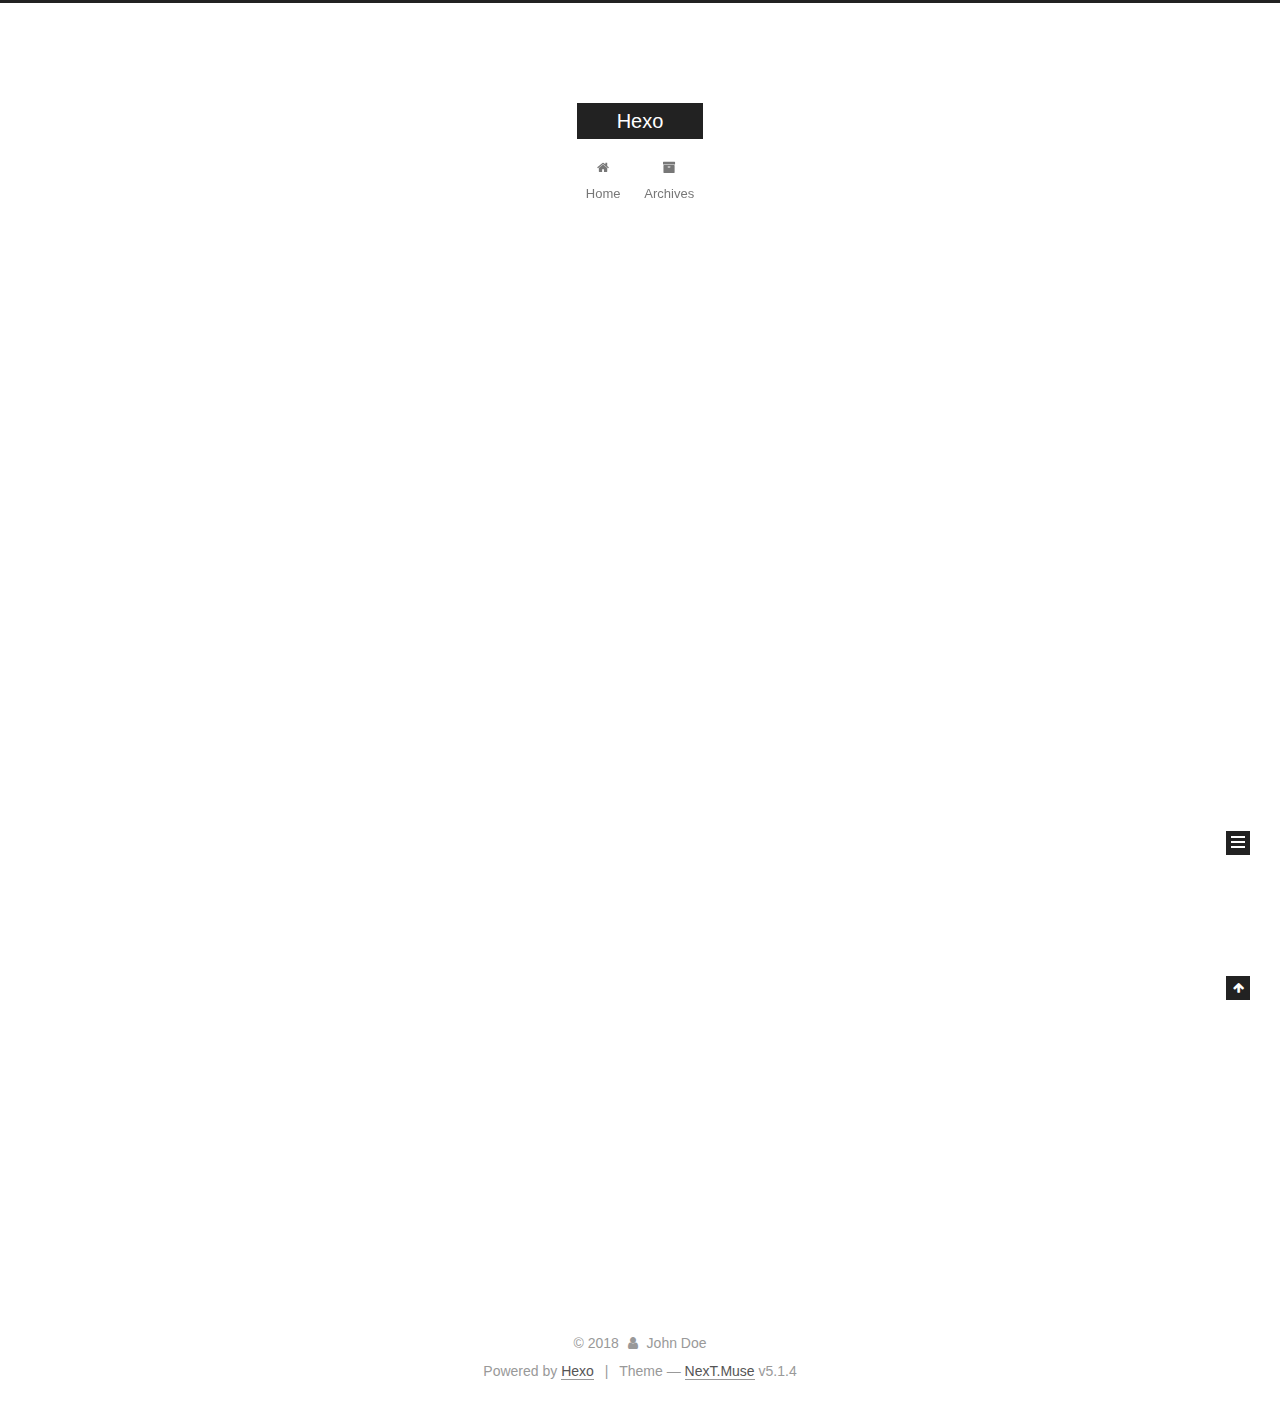
<file: index.html>
<!DOCTYPE html>



  


<html class="theme-next muse use-motion" lang="">
<head>
  <meta charset="UTF-8"/>
<meta http-equiv="X-UA-Compatible" content="IE=edge" />
<meta name="viewport" content="width=device-width, initial-scale=1, maximum-scale=1"/>
<meta name="theme-color" content="#222">









<meta http-equiv="Cache-Control" content="no-transform" />
<meta http-equiv="Cache-Control" content="no-siteapp" />
















  
  
  <link href="/lib/fancybox/source/jquery.fancybox.css?v=2.1.5" rel="stylesheet" type="text/css" />







<link href="/lib/font-awesome/css/font-awesome.min.css?v=4.6.2" rel="stylesheet" type="text/css" />

<link href="/css/main.css?v=5.1.4" rel="stylesheet" type="text/css" />


  <link rel="apple-touch-icon" sizes="180x180" href="/images/apple-touch-icon-next.png?v=5.1.4">


  <link rel="icon" type="image/png" sizes="32x32" href="/images/favicon-32x32-next.png?v=5.1.4">


  <link rel="icon" type="image/png" sizes="16x16" href="/images/favicon-16x16-next.png?v=5.1.4">


  <link rel="mask-icon" href="/images/logo.svg?v=5.1.4" color="#222">





  <meta name="keywords" content="Hexo, NexT" />










<meta property="og:type" content="website">
<meta property="og:title" content="Hexo">
<meta property="og:url" content="http://yoursite.com/index.html">
<meta property="og:site_name" content="Hexo">
<meta property="og:locale" content="default">
<meta name="twitter:card" content="summary">
<meta name="twitter:title" content="Hexo">



<script type="text/javascript" id="hexo.configurations">
  var NexT = window.NexT || {};
  var CONFIG = {
    root: '/',
    scheme: 'Muse',
    version: '5.1.4',
    sidebar: {"position":"left","display":"post","offset":12,"b2t":false,"scrollpercent":false,"onmobile":false},
    fancybox: true,
    tabs: true,
    motion: {"enable":true,"async":false,"transition":{"post_block":"fadeIn","post_header":"slideDownIn","post_body":"slideDownIn","coll_header":"slideLeftIn","sidebar":"slideUpIn"}},
    duoshuo: {
      userId: '0',
      author: 'Author'
    },
    algolia: {
      applicationID: '',
      apiKey: '',
      indexName: '',
      hits: {"per_page":10},
      labels: {"input_placeholder":"Search for Posts","hits_empty":"We didn't find any results for the search: ${query}","hits_stats":"${hits} results found in ${time} ms"}
    }
  };
</script>



  <link rel="canonical" href="http://yoursite.com/"/>





  <title>Hexo</title>
  








</head>

<body itemscope itemtype="http://schema.org/WebPage" lang="default">

  
  
    
  

  <div class="container sidebar-position-left 
  page-home">
    <div class="headband"></div>

    <header id="header" class="header" itemscope itemtype="http://schema.org/WPHeader">
      <div class="header-inner"><div class="site-brand-wrapper">
  <div class="site-meta ">
    

    <div class="custom-logo-site-title">
      <a href="/"  class="brand" rel="start">
        <span class="logo-line-before"><i></i></span>
        <span class="site-title">Hexo</span>
        <span class="logo-line-after"><i></i></span>
      </a>
    </div>
      
        <p class="site-subtitle"></p>
      
  </div>

  <div class="site-nav-toggle">
    <button>
      <span class="btn-bar"></span>
      <span class="btn-bar"></span>
      <span class="btn-bar"></span>
    </button>
  </div>
</div>

<nav class="site-nav">
  

  
    <ul id="menu" class="menu">
      
        
        <li class="menu-item menu-item-home">
          <a href="/" rel="section">
            
              <i class="menu-item-icon fa fa-fw fa-home"></i> <br />
            
            Home
          </a>
        </li>
      
        
        <li class="menu-item menu-item-archives">
          <a href="/archives/" rel="section">
            
              <i class="menu-item-icon fa fa-fw fa-archive"></i> <br />
            
            Archives
          </a>
        </li>
      

      
    </ul>
  

  
</nav>



 </div>
    </header>

    <main id="main" class="main">
      <div class="main-inner">
        <div class="content-wrap">
          <div id="content" class="content">
            
  <section id="posts" class="posts-expand">
    
      

  

  
  
  

  <article class="post post-type-normal" itemscope itemtype="http://schema.org/Article">
  
  
  
  <div class="post-block">
    <link itemprop="mainEntityOfPage" href="http://yoursite.com/2018/09/28/hello-world/">

    <span hidden itemprop="author" itemscope itemtype="http://schema.org/Person">
      <meta itemprop="name" content="John Doe">
      <meta itemprop="description" content="">
      <meta itemprop="image" content="/images/avatar.gif">
    </span>

    <span hidden itemprop="publisher" itemscope itemtype="http://schema.org/Organization">
      <meta itemprop="name" content="Hexo">
    </span>

    
      <header class="post-header">

        
        
          <h1 class="post-title" itemprop="name headline">
                
                <a class="post-title-link" href="/2018/09/28/hello-world/" itemprop="url">Hello World</a></h1>
        

        <div class="post-meta">
          <span class="post-time">
            
              <span class="post-meta-item-icon">
                <i class="fa fa-calendar-o"></i>
              </span>
              
                <span class="post-meta-item-text">Posted on</span>
              
              <time title="Post created" itemprop="dateCreated datePublished" datetime="2018-09-28T10:34:18+00:00">
                2018-09-28
              </time>
            

            

            
          </span>

          

          
            
          

          
          

          

          

          

        </div>
      </header>
    

    
    
    
    <div class="post-body" itemprop="articleBody">

      
      

      
        
          
            <p>Welcome to <a href="https://hexo.io/" target="_blank" rel="noopener">Hexo</a>! This is your very first post. Check <a href="https://hexo.io/docs/" target="_blank" rel="noopener">documentation</a> for more info. If you get any problems when using Hexo, you can find the answer in <a href="https://hexo.io/docs/troubleshooting.html" target="_blank" rel="noopener">troubleshooting</a> or you can ask me on <a href="https://github.com/hexojs/hexo/issues" target="_blank" rel="noopener">GitHub</a>.</p>
<h2 id="Quick-Start"><a href="#Quick-Start" class="headerlink" title="Quick Start"></a>Quick Start</h2><h3 id="Create-a-new-post"><a href="#Create-a-new-post" class="headerlink" title="Create a new post"></a>Create a new post</h3><figure class="highlight bash"><table><tr><td class="gutter"><pre><span class="line">1</span><br></pre></td><td class="code"><pre><span class="line">$ hexo new <span class="string">"My New Post"</span></span><br></pre></td></tr></table></figure>
<p>More info: <a href="https://hexo.io/docs/writing.html" target="_blank" rel="noopener">Writing</a></p>
<h3 id="Run-server"><a href="#Run-server" class="headerlink" title="Run server"></a>Run server</h3><figure class="highlight bash"><table><tr><td class="gutter"><pre><span class="line">1</span><br></pre></td><td class="code"><pre><span class="line">$ hexo server</span><br></pre></td></tr></table></figure>
<p>More info: <a href="https://hexo.io/docs/server.html" target="_blank" rel="noopener">Server</a></p>
<h3 id="Generate-static-files"><a href="#Generate-static-files" class="headerlink" title="Generate static files"></a>Generate static files</h3><figure class="highlight bash"><table><tr><td class="gutter"><pre><span class="line">1</span><br></pre></td><td class="code"><pre><span class="line">$ hexo generate</span><br></pre></td></tr></table></figure>
<p>More info: <a href="https://hexo.io/docs/generating.html" target="_blank" rel="noopener">Generating</a></p>
<h3 id="Deploy-to-remote-sites"><a href="#Deploy-to-remote-sites" class="headerlink" title="Deploy to remote sites"></a>Deploy to remote sites</h3><figure class="highlight bash"><table><tr><td class="gutter"><pre><span class="line">1</span><br></pre></td><td class="code"><pre><span class="line">$ hexo deploy</span><br></pre></td></tr></table></figure>
<p>More info: <a href="https://hexo.io/docs/deployment.html" target="_blank" rel="noopener">Deployment</a></p>

          
        
      
    </div>
    
    
    

    

    

    

    <footer class="post-footer">
      

      

      

      
      
        <div class="post-eof"></div>
      
    </footer>
  </div>
  
  
  
  </article>


    
  </section>

  


          </div>
          


          

        </div>
        
          
  
  <div class="sidebar-toggle">
    <div class="sidebar-toggle-line-wrap">
      <span class="sidebar-toggle-line sidebar-toggle-line-first"></span>
      <span class="sidebar-toggle-line sidebar-toggle-line-middle"></span>
      <span class="sidebar-toggle-line sidebar-toggle-line-last"></span>
    </div>
  </div>

  <aside id="sidebar" class="sidebar">
    
    <div class="sidebar-inner">

      

      

      <section class="site-overview-wrap sidebar-panel sidebar-panel-active">
        <div class="site-overview">
          <div class="site-author motion-element" itemprop="author" itemscope itemtype="http://schema.org/Person">
            
              <p class="site-author-name" itemprop="name">John Doe</p>
              <p class="site-description motion-element" itemprop="description"></p>
          </div>

          <nav class="site-state motion-element">

            
              <div class="site-state-item site-state-posts">
              
                <a href="/archives/">
              
                  <span class="site-state-item-count">1</span>
                  <span class="site-state-item-name">posts</span>
                </a>
              </div>
            

            

            

          </nav>

          

          

          
          

          
          

          

        </div>
      </section>

      

      

    </div>
  </aside>


        
      </div>
    </main>

    <footer id="footer" class="footer">
      <div class="footer-inner">
        <div class="copyright">&copy; <span itemprop="copyrightYear">2018</span>
  <span class="with-love">
    <i class="fa fa-user"></i>
  </span>
  <span class="author" itemprop="copyrightHolder">John Doe</span>

  
</div>


  <div class="powered-by">Powered by <a class="theme-link" target="_blank" href="https://hexo.io">Hexo</a></div>



  <span class="post-meta-divider">|</span>



  <div class="theme-info">Theme &mdash; <a class="theme-link" target="_blank" href="https://github.com/iissnan/hexo-theme-next">NexT.Muse</a> v5.1.4</div>




        







        
      </div>
    </footer>

    
      <div class="back-to-top">
        <i class="fa fa-arrow-up"></i>
        
      </div>
    

    

  </div>

  

<script type="text/javascript">
  if (Object.prototype.toString.call(window.Promise) !== '[object Function]') {
    window.Promise = null;
  }
</script>









  












  
  
    <script type="text/javascript" src="/lib/jquery/index.js?v=2.1.3"></script>
  

  
  
    <script type="text/javascript" src="/lib/fastclick/lib/fastclick.min.js?v=1.0.6"></script>
  

  
  
    <script type="text/javascript" src="/lib/jquery_lazyload/jquery.lazyload.js?v=1.9.7"></script>
  

  
  
    <script type="text/javascript" src="/lib/velocity/velocity.min.js?v=1.2.1"></script>
  

  
  
    <script type="text/javascript" src="/lib/velocity/velocity.ui.min.js?v=1.2.1"></script>
  

  
  
    <script type="text/javascript" src="/lib/fancybox/source/jquery.fancybox.pack.js?v=2.1.5"></script>
  


  


  <script type="text/javascript" src="/js/src/utils.js?v=5.1.4"></script>

  <script type="text/javascript" src="/js/src/motion.js?v=5.1.4"></script>



  
  

  

  


  <script type="text/javascript" src="/js/src/bootstrap.js?v=5.1.4"></script>



  


  




	





  





  












  





  

  

  

  
  

  

  

  

</body>
</html>
</file>
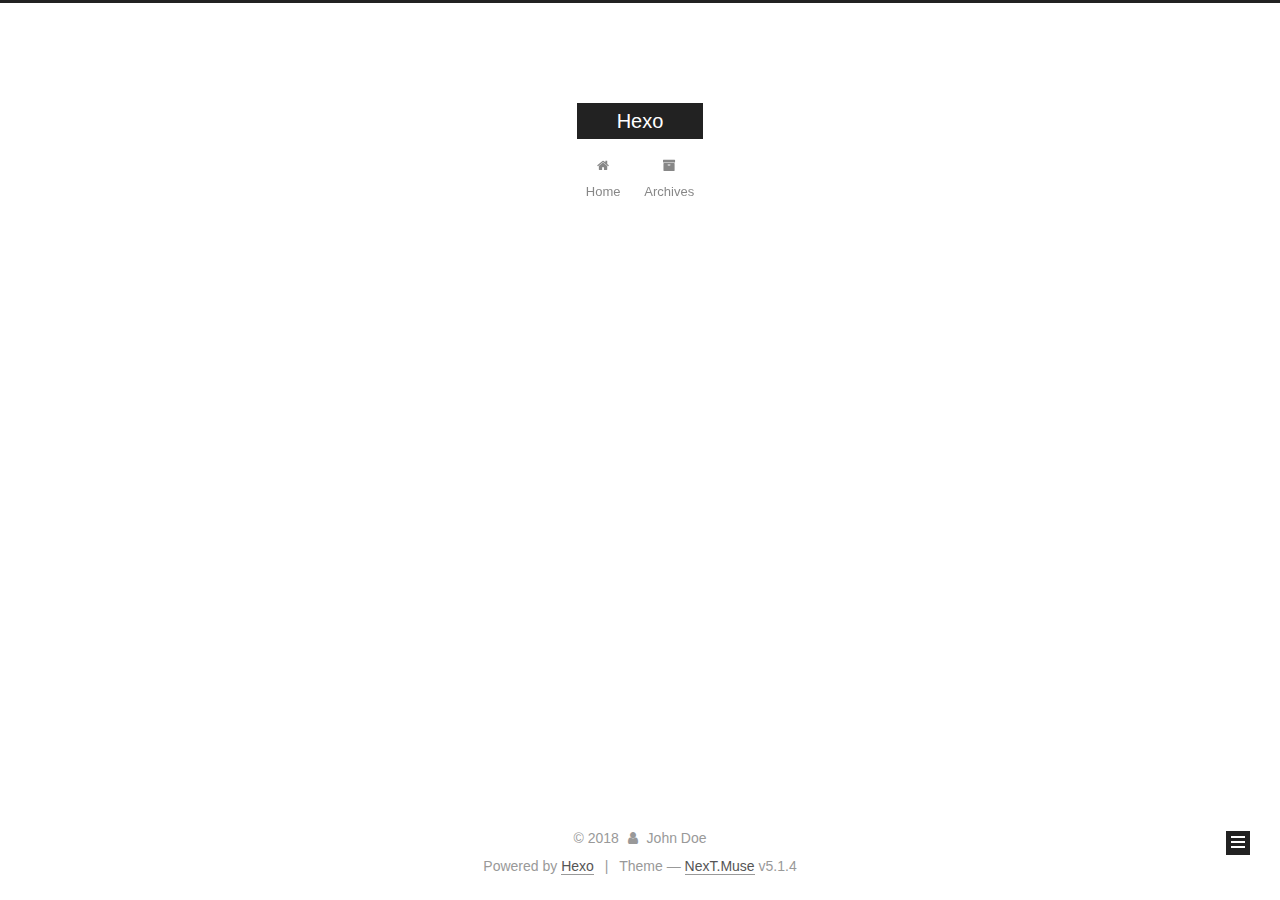
<file: archives/index.html>
<!DOCTYPE html>



  


<html class="theme-next muse use-motion" lang="">
<head>
  <meta charset="UTF-8"/>
<meta http-equiv="X-UA-Compatible" content="IE=edge" />
<meta name="viewport" content="width=device-width, initial-scale=1, maximum-scale=1"/>
<meta name="theme-color" content="#222">









<meta http-equiv="Cache-Control" content="no-transform" />
<meta http-equiv="Cache-Control" content="no-siteapp" />
















  
  
  <link href="/lib/fancybox/source/jquery.fancybox.css?v=2.1.5" rel="stylesheet" type="text/css" />







<link href="/lib/font-awesome/css/font-awesome.min.css?v=4.6.2" rel="stylesheet" type="text/css" />

<link href="/css/main.css?v=5.1.4" rel="stylesheet" type="text/css" />


  <link rel="apple-touch-icon" sizes="180x180" href="/images/apple-touch-icon-next.png?v=5.1.4">


  <link rel="icon" type="image/png" sizes="32x32" href="/images/favicon-32x32-next.png?v=5.1.4">


  <link rel="icon" type="image/png" sizes="16x16" href="/images/favicon-16x16-next.png?v=5.1.4">


  <link rel="mask-icon" href="/images/logo.svg?v=5.1.4" color="#222">





  <meta name="keywords" content="Hexo, NexT" />










<meta property="og:type" content="website">
<meta property="og:title" content="Hexo">
<meta property="og:url" content="http://yoursite.com/archives/index.html">
<meta property="og:site_name" content="Hexo">
<meta property="og:locale" content="default">
<meta name="twitter:card" content="summary">
<meta name="twitter:title" content="Hexo">



<script type="text/javascript" id="hexo.configurations">
  var NexT = window.NexT || {};
  var CONFIG = {
    root: '/',
    scheme: 'Muse',
    version: '5.1.4',
    sidebar: {"position":"left","display":"post","offset":12,"b2t":false,"scrollpercent":false,"onmobile":false},
    fancybox: true,
    tabs: true,
    motion: {"enable":true,"async":false,"transition":{"post_block":"fadeIn","post_header":"slideDownIn","post_body":"slideDownIn","coll_header":"slideLeftIn","sidebar":"slideUpIn"}},
    duoshuo: {
      userId: '0',
      author: 'Author'
    },
    algolia: {
      applicationID: '',
      apiKey: '',
      indexName: '',
      hits: {"per_page":10},
      labels: {"input_placeholder":"Search for Posts","hits_empty":"We didn't find any results for the search: ${query}","hits_stats":"${hits} results found in ${time} ms"}
    }
  };
</script>



  <link rel="canonical" href="http://yoursite.com/archives/"/>





  <title>Archive | Hexo</title>
  








</head>

<body itemscope itemtype="http://schema.org/WebPage" lang="default">

  
  
    
  

  <div class="container sidebar-position-left page-archive">
    <div class="headband"></div>

    <header id="header" class="header" itemscope itemtype="http://schema.org/WPHeader">
      <div class="header-inner"><div class="site-brand-wrapper">
  <div class="site-meta ">
    

    <div class="custom-logo-site-title">
      <a href="/"  class="brand" rel="start">
        <span class="logo-line-before"><i></i></span>
        <span class="site-title">Hexo</span>
        <span class="logo-line-after"><i></i></span>
      </a>
    </div>
      
        <p class="site-subtitle"></p>
      
  </div>

  <div class="site-nav-toggle">
    <button>
      <span class="btn-bar"></span>
      <span class="btn-bar"></span>
      <span class="btn-bar"></span>
    </button>
  </div>
</div>

<nav class="site-nav">
  

  
    <ul id="menu" class="menu">
      
        
        <li class="menu-item menu-item-home">
          <a href="/" rel="section">
            
              <i class="menu-item-icon fa fa-fw fa-home"></i> <br />
            
            Home
          </a>
        </li>
      
        
        <li class="menu-item menu-item-archives">
          <a href="/archives/" rel="section">
            
              <i class="menu-item-icon fa fa-fw fa-archive"></i> <br />
            
            Archives
          </a>
        </li>
      

      
    </ul>
  

  
</nav>



 </div>
    </header>

    <main id="main" class="main">
      <div class="main-inner">
        <div class="content-wrap">
          <div id="content" class="content">
            

  
  
  
  <div class="post-block archive">
    <div id="posts" class="posts-collapse">
      <span class="archive-move-on"></span>

      <span class="archive-page-counter">
        
        
        
          
        
        Um..! 1 post. Keep on posting.
      </span>

      

        
        
        

        
          
          <div class="collection-title">
            <h1 class="archive-year" id="archive-year-2018">2018</h1>
          </div>
        
        

        

  <article class="post post-type-normal" itemscope itemtype="http://schema.org/Article">
    <header class="post-header">

      <h2 class="post-title">
        
            <a class="post-title-link" href="/2018/09/28/hello-world/" itemprop="url">
              
                <span itemprop="name">Hello World</span>
              
            </a>
        
      </h2>

      <div class="post-meta">
        <time class="post-time" itemprop="dateCreated"
              datetime="2018-09-28T10:34:18+00:00"
              content="2018-09-28" >
          09-28
        </time>
      </div>

    </header>
  </article>



      

    </div>
  </div>
  
  
  

  



          </div>
          


          

        </div>
        
          
  
  <div class="sidebar-toggle">
    <div class="sidebar-toggle-line-wrap">
      <span class="sidebar-toggle-line sidebar-toggle-line-first"></span>
      <span class="sidebar-toggle-line sidebar-toggle-line-middle"></span>
      <span class="sidebar-toggle-line sidebar-toggle-line-last"></span>
    </div>
  </div>

  <aside id="sidebar" class="sidebar">
    
    <div class="sidebar-inner">

      

      

      <section class="site-overview-wrap sidebar-panel sidebar-panel-active">
        <div class="site-overview">
          <div class="site-author motion-element" itemprop="author" itemscope itemtype="http://schema.org/Person">
            
              <p class="site-author-name" itemprop="name">John Doe</p>
              <p class="site-description motion-element" itemprop="description"></p>
          </div>

          <nav class="site-state motion-element">

            
              <div class="site-state-item site-state-posts">
              
                <a href="/archives/">
              
                  <span class="site-state-item-count">1</span>
                  <span class="site-state-item-name">posts</span>
                </a>
              </div>
            

            

            

          </nav>

          

          

          
          

          
          

          

        </div>
      </section>

      

      

    </div>
  </aside>


        
      </div>
    </main>

    <footer id="footer" class="footer">
      <div class="footer-inner">
        <div class="copyright">&copy; <span itemprop="copyrightYear">2018</span>
  <span class="with-love">
    <i class="fa fa-user"></i>
  </span>
  <span class="author" itemprop="copyrightHolder">John Doe</span>

  
</div>


  <div class="powered-by">Powered by <a class="theme-link" target="_blank" href="https://hexo.io">Hexo</a></div>



  <span class="post-meta-divider">|</span>



  <div class="theme-info">Theme &mdash; <a class="theme-link" target="_blank" href="https://github.com/iissnan/hexo-theme-next">NexT.Muse</a> v5.1.4</div>




        







        
      </div>
    </footer>

    
      <div class="back-to-top">
        <i class="fa fa-arrow-up"></i>
        
      </div>
    

    

  </div>

  

<script type="text/javascript">
  if (Object.prototype.toString.call(window.Promise) !== '[object Function]') {
    window.Promise = null;
  }
</script>









  












  
  
    <script type="text/javascript" src="/lib/jquery/index.js?v=2.1.3"></script>
  

  
  
    <script type="text/javascript" src="/lib/fastclick/lib/fastclick.min.js?v=1.0.6"></script>
  

  
  
    <script type="text/javascript" src="/lib/jquery_lazyload/jquery.lazyload.js?v=1.9.7"></script>
  

  
  
    <script type="text/javascript" src="/lib/velocity/velocity.min.js?v=1.2.1"></script>
  

  
  
    <script type="text/javascript" src="/lib/velocity/velocity.ui.min.js?v=1.2.1"></script>
  

  
  
    <script type="text/javascript" src="/lib/fancybox/source/jquery.fancybox.pack.js?v=2.1.5"></script>
  


  


  <script type="text/javascript" src="/js/src/utils.js?v=5.1.4"></script>

  <script type="text/javascript" src="/js/src/motion.js?v=5.1.4"></script>



  
  

  

  


  <script type="text/javascript" src="/js/src/bootstrap.js?v=5.1.4"></script>



  


  




	





  





  












  





  

  

  

  
  

  

  

  

</body>
</html>
</file>
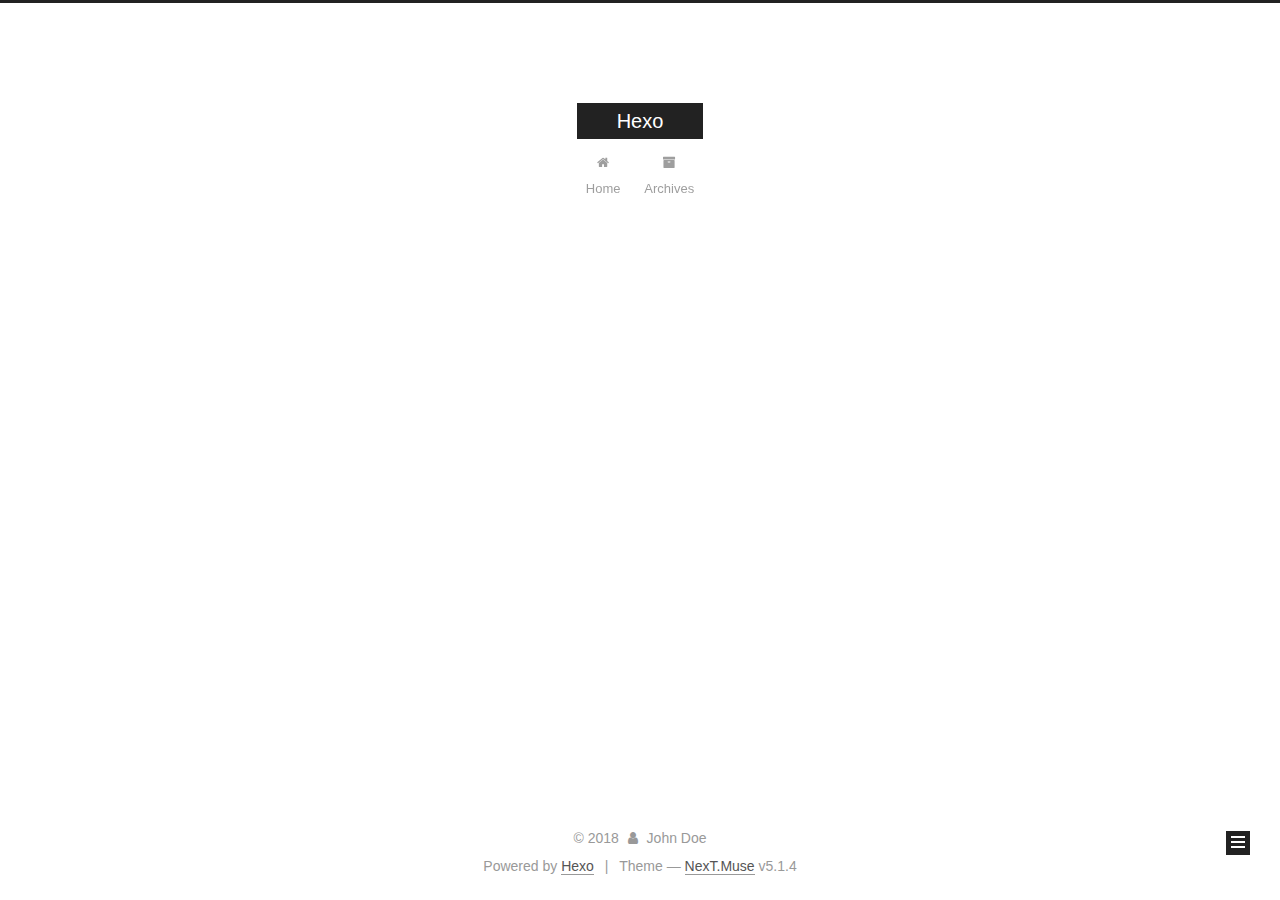
<file: archives/2018/index.html>
<!DOCTYPE html>



  


<html class="theme-next muse use-motion" lang="">
<head>
  <meta charset="UTF-8"/>
<meta http-equiv="X-UA-Compatible" content="IE=edge" />
<meta name="viewport" content="width=device-width, initial-scale=1, maximum-scale=1"/>
<meta name="theme-color" content="#222">









<meta http-equiv="Cache-Control" content="no-transform" />
<meta http-equiv="Cache-Control" content="no-siteapp" />
















  
  
  <link href="/lib/fancybox/source/jquery.fancybox.css?v=2.1.5" rel="stylesheet" type="text/css" />







<link href="/lib/font-awesome/css/font-awesome.min.css?v=4.6.2" rel="stylesheet" type="text/css" />

<link href="/css/main.css?v=5.1.4" rel="stylesheet" type="text/css" />


  <link rel="apple-touch-icon" sizes="180x180" href="/images/apple-touch-icon-next.png?v=5.1.4">


  <link rel="icon" type="image/png" sizes="32x32" href="/images/favicon-32x32-next.png?v=5.1.4">


  <link rel="icon" type="image/png" sizes="16x16" href="/images/favicon-16x16-next.png?v=5.1.4">


  <link rel="mask-icon" href="/images/logo.svg?v=5.1.4" color="#222">





  <meta name="keywords" content="Hexo, NexT" />










<meta property="og:type" content="website">
<meta property="og:title" content="Hexo">
<meta property="og:url" content="http://yoursite.com/archives/2018/index.html">
<meta property="og:site_name" content="Hexo">
<meta property="og:locale" content="default">
<meta name="twitter:card" content="summary">
<meta name="twitter:title" content="Hexo">



<script type="text/javascript" id="hexo.configurations">
  var NexT = window.NexT || {};
  var CONFIG = {
    root: '/',
    scheme: 'Muse',
    version: '5.1.4',
    sidebar: {"position":"left","display":"post","offset":12,"b2t":false,"scrollpercent":false,"onmobile":false},
    fancybox: true,
    tabs: true,
    motion: {"enable":true,"async":false,"transition":{"post_block":"fadeIn","post_header":"slideDownIn","post_body":"slideDownIn","coll_header":"slideLeftIn","sidebar":"slideUpIn"}},
    duoshuo: {
      userId: '0',
      author: 'Author'
    },
    algolia: {
      applicationID: '',
      apiKey: '',
      indexName: '',
      hits: {"per_page":10},
      labels: {"input_placeholder":"Search for Posts","hits_empty":"We didn't find any results for the search: ${query}","hits_stats":"${hits} results found in ${time} ms"}
    }
  };
</script>



  <link rel="canonical" href="http://yoursite.com/archives/2018/"/>





  <title>Archive | Hexo</title>
  








</head>

<body itemscope itemtype="http://schema.org/WebPage" lang="default">

  
  
    
  

  <div class="container sidebar-position-left page-archive">
    <div class="headband"></div>

    <header id="header" class="header" itemscope itemtype="http://schema.org/WPHeader">
      <div class="header-inner"><div class="site-brand-wrapper">
  <div class="site-meta ">
    

    <div class="custom-logo-site-title">
      <a href="/"  class="brand" rel="start">
        <span class="logo-line-before"><i></i></span>
        <span class="site-title">Hexo</span>
        <span class="logo-line-after"><i></i></span>
      </a>
    </div>
      
        <p class="site-subtitle"></p>
      
  </div>

  <div class="site-nav-toggle">
    <button>
      <span class="btn-bar"></span>
      <span class="btn-bar"></span>
      <span class="btn-bar"></span>
    </button>
  </div>
</div>

<nav class="site-nav">
  

  
    <ul id="menu" class="menu">
      
        
        <li class="menu-item menu-item-home">
          <a href="/" rel="section">
            
              <i class="menu-item-icon fa fa-fw fa-home"></i> <br />
            
            Home
          </a>
        </li>
      
        
        <li class="menu-item menu-item-archives">
          <a href="/archives/" rel="section">
            
              <i class="menu-item-icon fa fa-fw fa-archive"></i> <br />
            
            Archives
          </a>
        </li>
      

      
    </ul>
  

  
</nav>



 </div>
    </header>

    <main id="main" class="main">
      <div class="main-inner">
        <div class="content-wrap">
          <div id="content" class="content">
            

  
  
  
  <div class="post-block archive">
    <div id="posts" class="posts-collapse">
      <span class="archive-move-on"></span>

      <span class="archive-page-counter">
        
        
        
          
        
        Um..! 1 post. Keep on posting.
      </span>

      

        
        
        

        
          
          <div class="collection-title">
            <h1 class="archive-year" id="archive-year-2018">2018</h1>
          </div>
        
        

        

  <article class="post post-type-normal" itemscope itemtype="http://schema.org/Article">
    <header class="post-header">

      <h2 class="post-title">
        
            <a class="post-title-link" href="/2018/09/28/hello-world/" itemprop="url">
              
                <span itemprop="name">Hello World</span>
              
            </a>
        
      </h2>

      <div class="post-meta">
        <time class="post-time" itemprop="dateCreated"
              datetime="2018-09-28T10:34:18+00:00"
              content="2018-09-28" >
          09-28
        </time>
      </div>

    </header>
  </article>



      

    </div>
  </div>
  
  
  

  



          </div>
          


          

        </div>
        
          
  
  <div class="sidebar-toggle">
    <div class="sidebar-toggle-line-wrap">
      <span class="sidebar-toggle-line sidebar-toggle-line-first"></span>
      <span class="sidebar-toggle-line sidebar-toggle-line-middle"></span>
      <span class="sidebar-toggle-line sidebar-toggle-line-last"></span>
    </div>
  </div>

  <aside id="sidebar" class="sidebar">
    
    <div class="sidebar-inner">

      

      

      <section class="site-overview-wrap sidebar-panel sidebar-panel-active">
        <div class="site-overview">
          <div class="site-author motion-element" itemprop="author" itemscope itemtype="http://schema.org/Person">
            
              <p class="site-author-name" itemprop="name">John Doe</p>
              <p class="site-description motion-element" itemprop="description"></p>
          </div>

          <nav class="site-state motion-element">

            
              <div class="site-state-item site-state-posts">
              
                <a href="/archives/">
              
                  <span class="site-state-item-count">1</span>
                  <span class="site-state-item-name">posts</span>
                </a>
              </div>
            

            

            

          </nav>

          

          

          
          

          
          

          

        </div>
      </section>

      

      

    </div>
  </aside>


        
      </div>
    </main>

    <footer id="footer" class="footer">
      <div class="footer-inner">
        <div class="copyright">&copy; <span itemprop="copyrightYear">2018</span>
  <span class="with-love">
    <i class="fa fa-user"></i>
  </span>
  <span class="author" itemprop="copyrightHolder">John Doe</span>

  
</div>


  <div class="powered-by">Powered by <a class="theme-link" target="_blank" href="https://hexo.io">Hexo</a></div>



  <span class="post-meta-divider">|</span>



  <div class="theme-info">Theme &mdash; <a class="theme-link" target="_blank" href="https://github.com/iissnan/hexo-theme-next">NexT.Muse</a> v5.1.4</div>




        







        
      </div>
    </footer>

    
      <div class="back-to-top">
        <i class="fa fa-arrow-up"></i>
        
      </div>
    

    

  </div>

  

<script type="text/javascript">
  if (Object.prototype.toString.call(window.Promise) !== '[object Function]') {
    window.Promise = null;
  }
</script>









  












  
  
    <script type="text/javascript" src="/lib/jquery/index.js?v=2.1.3"></script>
  

  
  
    <script type="text/javascript" src="/lib/fastclick/lib/fastclick.min.js?v=1.0.6"></script>
  

  
  
    <script type="text/javascript" src="/lib/jquery_lazyload/jquery.lazyload.js?v=1.9.7"></script>
  

  
  
    <script type="text/javascript" src="/lib/velocity/velocity.min.js?v=1.2.1"></script>
  

  
  
    <script type="text/javascript" src="/lib/velocity/velocity.ui.min.js?v=1.2.1"></script>
  

  
  
    <script type="text/javascript" src="/lib/fancybox/source/jquery.fancybox.pack.js?v=2.1.5"></script>
  


  


  <script type="text/javascript" src="/js/src/utils.js?v=5.1.4"></script>

  <script type="text/javascript" src="/js/src/motion.js?v=5.1.4"></script>



  
  

  

  


  <script type="text/javascript" src="/js/src/bootstrap.js?v=5.1.4"></script>



  


  




	





  





  












  





  

  

  

  
  

  

  

  

</body>
</html>
</file>
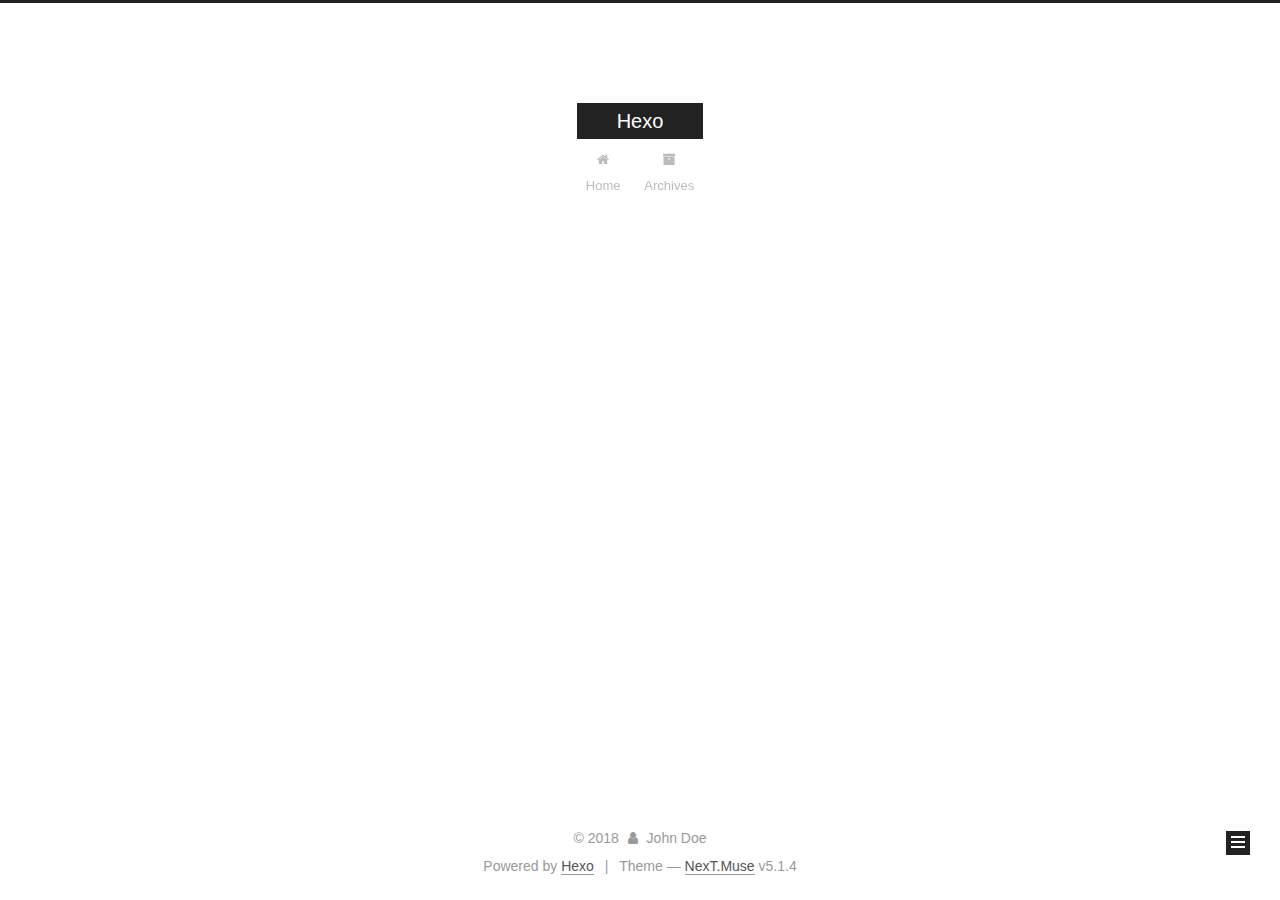
<file: archives/2018/09/index.html>
<!DOCTYPE html>



  


<html class="theme-next muse use-motion" lang="">
<head>
  <meta charset="UTF-8"/>
<meta http-equiv="X-UA-Compatible" content="IE=edge" />
<meta name="viewport" content="width=device-width, initial-scale=1, maximum-scale=1"/>
<meta name="theme-color" content="#222">









<meta http-equiv="Cache-Control" content="no-transform" />
<meta http-equiv="Cache-Control" content="no-siteapp" />
















  
  
  <link href="/lib/fancybox/source/jquery.fancybox.css?v=2.1.5" rel="stylesheet" type="text/css" />







<link href="/lib/font-awesome/css/font-awesome.min.css?v=4.6.2" rel="stylesheet" type="text/css" />

<link href="/css/main.css?v=5.1.4" rel="stylesheet" type="text/css" />


  <link rel="apple-touch-icon" sizes="180x180" href="/images/apple-touch-icon-next.png?v=5.1.4">


  <link rel="icon" type="image/png" sizes="32x32" href="/images/favicon-32x32-next.png?v=5.1.4">


  <link rel="icon" type="image/png" sizes="16x16" href="/images/favicon-16x16-next.png?v=5.1.4">


  <link rel="mask-icon" href="/images/logo.svg?v=5.1.4" color="#222">





  <meta name="keywords" content="Hexo, NexT" />










<meta property="og:type" content="website">
<meta property="og:title" content="Hexo">
<meta property="og:url" content="http://yoursite.com/archives/2018/09/index.html">
<meta property="og:site_name" content="Hexo">
<meta property="og:locale" content="default">
<meta name="twitter:card" content="summary">
<meta name="twitter:title" content="Hexo">



<script type="text/javascript" id="hexo.configurations">
  var NexT = window.NexT || {};
  var CONFIG = {
    root: '/',
    scheme: 'Muse',
    version: '5.1.4',
    sidebar: {"position":"left","display":"post","offset":12,"b2t":false,"scrollpercent":false,"onmobile":false},
    fancybox: true,
    tabs: true,
    motion: {"enable":true,"async":false,"transition":{"post_block":"fadeIn","post_header":"slideDownIn","post_body":"slideDownIn","coll_header":"slideLeftIn","sidebar":"slideUpIn"}},
    duoshuo: {
      userId: '0',
      author: 'Author'
    },
    algolia: {
      applicationID: '',
      apiKey: '',
      indexName: '',
      hits: {"per_page":10},
      labels: {"input_placeholder":"Search for Posts","hits_empty":"We didn't find any results for the search: ${query}","hits_stats":"${hits} results found in ${time} ms"}
    }
  };
</script>



  <link rel="canonical" href="http://yoursite.com/archives/2018/09/"/>





  <title>Archive | Hexo</title>
  








</head>

<body itemscope itemtype="http://schema.org/WebPage" lang="default">

  
  
    
  

  <div class="container sidebar-position-left page-archive">
    <div class="headband"></div>

    <header id="header" class="header" itemscope itemtype="http://schema.org/WPHeader">
      <div class="header-inner"><div class="site-brand-wrapper">
  <div class="site-meta ">
    

    <div class="custom-logo-site-title">
      <a href="/"  class="brand" rel="start">
        <span class="logo-line-before"><i></i></span>
        <span class="site-title">Hexo</span>
        <span class="logo-line-after"><i></i></span>
      </a>
    </div>
      
        <p class="site-subtitle"></p>
      
  </div>

  <div class="site-nav-toggle">
    <button>
      <span class="btn-bar"></span>
      <span class="btn-bar"></span>
      <span class="btn-bar"></span>
    </button>
  </div>
</div>

<nav class="site-nav">
  

  
    <ul id="menu" class="menu">
      
        
        <li class="menu-item menu-item-home">
          <a href="/" rel="section">
            
              <i class="menu-item-icon fa fa-fw fa-home"></i> <br />
            
            Home
          </a>
        </li>
      
        
        <li class="menu-item menu-item-archives">
          <a href="/archives/" rel="section">
            
              <i class="menu-item-icon fa fa-fw fa-archive"></i> <br />
            
            Archives
          </a>
        </li>
      

      
    </ul>
  

  
</nav>



 </div>
    </header>

    <main id="main" class="main">
      <div class="main-inner">
        <div class="content-wrap">
          <div id="content" class="content">
            

  
  
  
  <div class="post-block archive">
    <div id="posts" class="posts-collapse">
      <span class="archive-move-on"></span>

      <span class="archive-page-counter">
        
        
        
          
        
        Um..! 1 post. Keep on posting.
      </span>

      

        
        
        

        
          
          <div class="collection-title">
            <h1 class="archive-year" id="archive-year-2018">2018</h1>
          </div>
        
        

        

  <article class="post post-type-normal" itemscope itemtype="http://schema.org/Article">
    <header class="post-header">

      <h2 class="post-title">
        
            <a class="post-title-link" href="/2018/09/28/hello-world/" itemprop="url">
              
                <span itemprop="name">Hello World</span>
              
            </a>
        
      </h2>

      <div class="post-meta">
        <time class="post-time" itemprop="dateCreated"
              datetime="2018-09-28T10:34:18+00:00"
              content="2018-09-28" >
          09-28
        </time>
      </div>

    </header>
  </article>



      

    </div>
  </div>
  
  
  

  



          </div>
          


          

        </div>
        
          
  
  <div class="sidebar-toggle">
    <div class="sidebar-toggle-line-wrap">
      <span class="sidebar-toggle-line sidebar-toggle-line-first"></span>
      <span class="sidebar-toggle-line sidebar-toggle-line-middle"></span>
      <span class="sidebar-toggle-line sidebar-toggle-line-last"></span>
    </div>
  </div>

  <aside id="sidebar" class="sidebar">
    
    <div class="sidebar-inner">

      

      

      <section class="site-overview-wrap sidebar-panel sidebar-panel-active">
        <div class="site-overview">
          <div class="site-author motion-element" itemprop="author" itemscope itemtype="http://schema.org/Person">
            
              <p class="site-author-name" itemprop="name">John Doe</p>
              <p class="site-description motion-element" itemprop="description"></p>
          </div>

          <nav class="site-state motion-element">

            
              <div class="site-state-item site-state-posts">
              
                <a href="/archives/">
              
                  <span class="site-state-item-count">1</span>
                  <span class="site-state-item-name">posts</span>
                </a>
              </div>
            

            

            

          </nav>

          

          

          
          

          
          

          

        </div>
      </section>

      

      

    </div>
  </aside>


        
      </div>
    </main>

    <footer id="footer" class="footer">
      <div class="footer-inner">
        <div class="copyright">&copy; <span itemprop="copyrightYear">2018</span>
  <span class="with-love">
    <i class="fa fa-user"></i>
  </span>
  <span class="author" itemprop="copyrightHolder">John Doe</span>

  
</div>


  <div class="powered-by">Powered by <a class="theme-link" target="_blank" href="https://hexo.io">Hexo</a></div>



  <span class="post-meta-divider">|</span>



  <div class="theme-info">Theme &mdash; <a class="theme-link" target="_blank" href="https://github.com/iissnan/hexo-theme-next">NexT.Muse</a> v5.1.4</div>




        







        
      </div>
    </footer>

    
      <div class="back-to-top">
        <i class="fa fa-arrow-up"></i>
        
      </div>
    

    

  </div>

  

<script type="text/javascript">
  if (Object.prototype.toString.call(window.Promise) !== '[object Function]') {
    window.Promise = null;
  }
</script>









  












  
  
    <script type="text/javascript" src="/lib/jquery/index.js?v=2.1.3"></script>
  

  
  
    <script type="text/javascript" src="/lib/fastclick/lib/fastclick.min.js?v=1.0.6"></script>
  

  
  
    <script type="text/javascript" src="/lib/jquery_lazyload/jquery.lazyload.js?v=1.9.7"></script>
  

  
  
    <script type="text/javascript" src="/lib/velocity/velocity.min.js?v=1.2.1"></script>
  

  
  
    <script type="text/javascript" src="/lib/velocity/velocity.ui.min.js?v=1.2.1"></script>
  

  
  
    <script type="text/javascript" src="/lib/fancybox/source/jquery.fancybox.pack.js?v=2.1.5"></script>
  


  


  <script type="text/javascript" src="/js/src/utils.js?v=5.1.4"></script>

  <script type="text/javascript" src="/js/src/motion.js?v=5.1.4"></script>



  
  

  

  


  <script type="text/javascript" src="/js/src/bootstrap.js?v=5.1.4"></script>



  


  




	





  





  












  





  

  

  

  
  

  

  

  

</body>
</html>
</file>
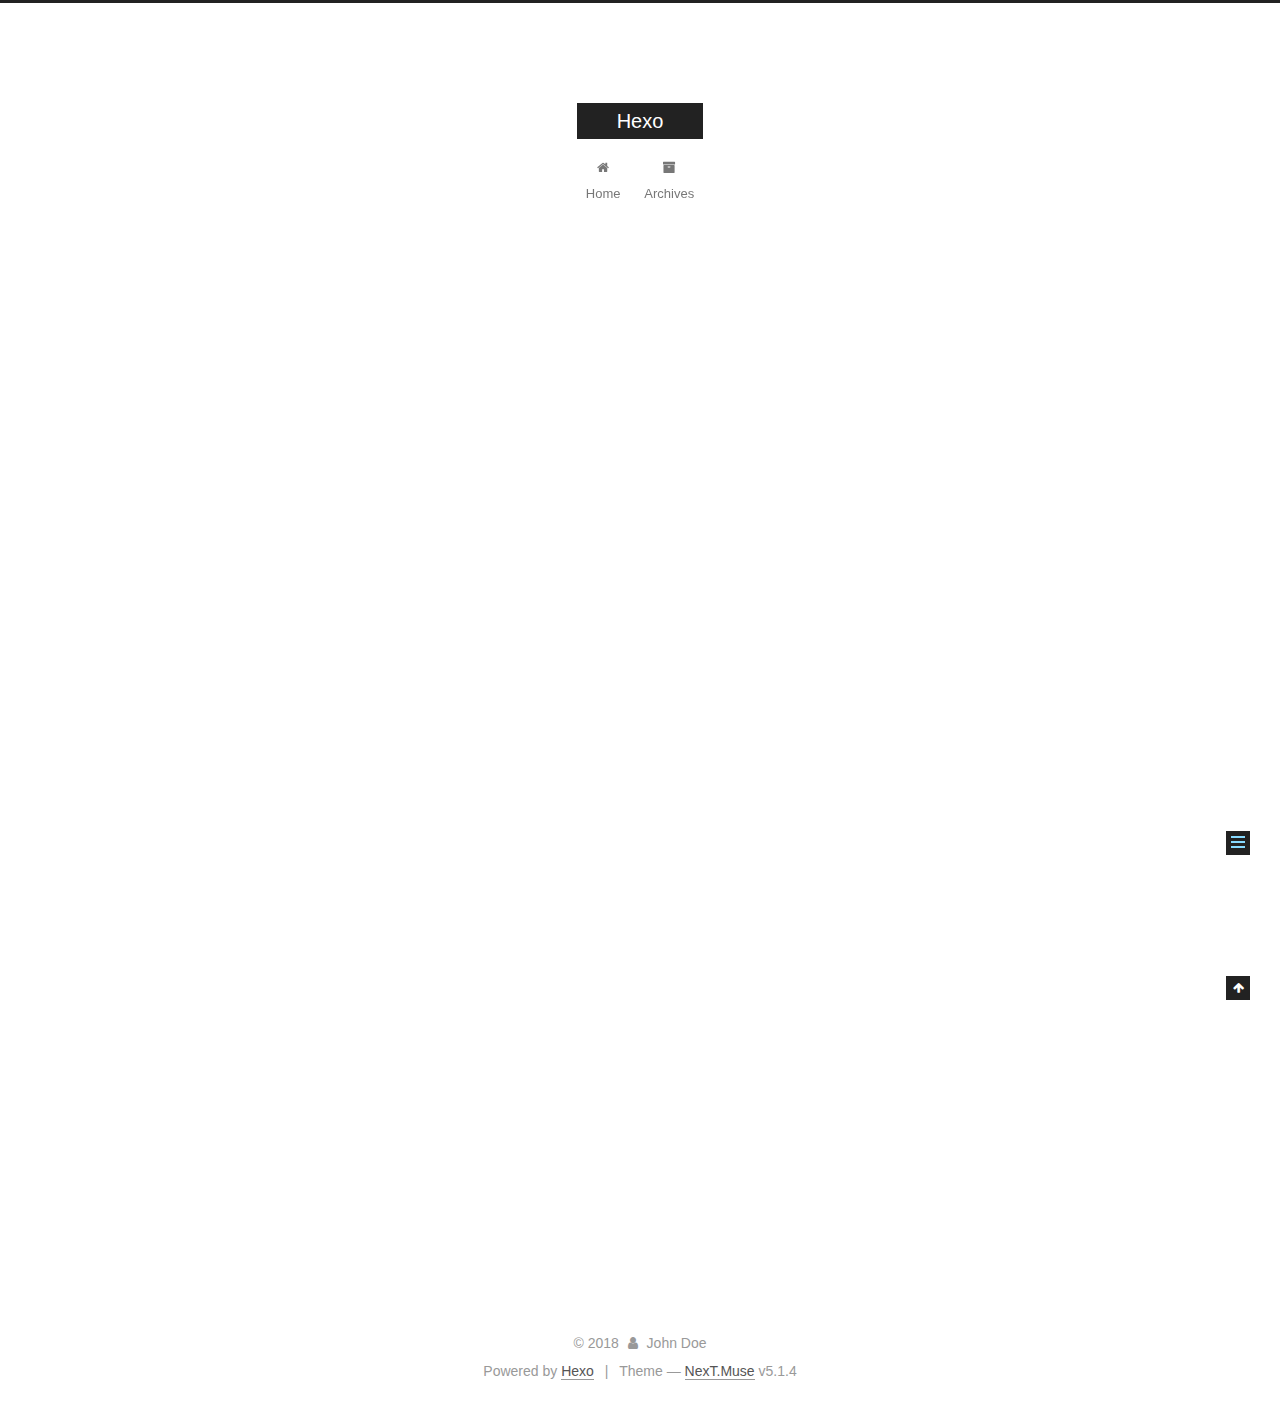
<file: 2018/09/28/hello-world/index.html>
<!DOCTYPE html>



  


<html class="theme-next muse use-motion" lang="">
<head>
  <meta charset="UTF-8"/>
<meta http-equiv="X-UA-Compatible" content="IE=edge" />
<meta name="viewport" content="width=device-width, initial-scale=1, maximum-scale=1"/>
<meta name="theme-color" content="#222">









<meta http-equiv="Cache-Control" content="no-transform" />
<meta http-equiv="Cache-Control" content="no-siteapp" />
















  
  
  <link href="/lib/fancybox/source/jquery.fancybox.css?v=2.1.5" rel="stylesheet" type="text/css" />







<link href="/lib/font-awesome/css/font-awesome.min.css?v=4.6.2" rel="stylesheet" type="text/css" />

<link href="/css/main.css?v=5.1.4" rel="stylesheet" type="text/css" />


  <link rel="apple-touch-icon" sizes="180x180" href="/images/apple-touch-icon-next.png?v=5.1.4">


  <link rel="icon" type="image/png" sizes="32x32" href="/images/favicon-32x32-next.png?v=5.1.4">


  <link rel="icon" type="image/png" sizes="16x16" href="/images/favicon-16x16-next.png?v=5.1.4">


  <link rel="mask-icon" href="/images/logo.svg?v=5.1.4" color="#222">





  <meta name="keywords" content="Hexo, NexT" />










<meta name="description" content="Welcome to Hexo! This is your very first post. Check documentation for more info. If you get any problems when using Hexo, you can find the answer in troubleshooting or you can ask me on GitHub. Quick">
<meta property="og:type" content="article">
<meta property="og:title" content="Hello World">
<meta property="og:url" content="http://yoursite.com/2018/09/28/hello-world/index.html">
<meta property="og:site_name" content="Hexo">
<meta property="og:description" content="Welcome to Hexo! This is your very first post. Check documentation for more info. If you get any problems when using Hexo, you can find the answer in troubleshooting or you can ask me on GitHub. Quick">
<meta property="og:locale" content="default">
<meta property="og:updated_time" content="2018-09-28T10:34:18.105Z">
<meta name="twitter:card" content="summary">
<meta name="twitter:title" content="Hello World">
<meta name="twitter:description" content="Welcome to Hexo! This is your very first post. Check documentation for more info. If you get any problems when using Hexo, you can find the answer in troubleshooting or you can ask me on GitHub. Quick">



<script type="text/javascript" id="hexo.configurations">
  var NexT = window.NexT || {};
  var CONFIG = {
    root: '/',
    scheme: 'Muse',
    version: '5.1.4',
    sidebar: {"position":"left","display":"post","offset":12,"b2t":false,"scrollpercent":false,"onmobile":false},
    fancybox: true,
    tabs: true,
    motion: {"enable":true,"async":false,"transition":{"post_block":"fadeIn","post_header":"slideDownIn","post_body":"slideDownIn","coll_header":"slideLeftIn","sidebar":"slideUpIn"}},
    duoshuo: {
      userId: '0',
      author: 'Author'
    },
    algolia: {
      applicationID: '',
      apiKey: '',
      indexName: '',
      hits: {"per_page":10},
      labels: {"input_placeholder":"Search for Posts","hits_empty":"We didn't find any results for the search: ${query}","hits_stats":"${hits} results found in ${time} ms"}
    }
  };
</script>



  <link rel="canonical" href="http://yoursite.com/2018/09/28/hello-world/"/>





  <title>Hello World | Hexo</title>
  








</head>

<body itemscope itemtype="http://schema.org/WebPage" lang="default">

  
  
    
  

  <div class="container sidebar-position-left page-post-detail">
    <div class="headband"></div>

    <header id="header" class="header" itemscope itemtype="http://schema.org/WPHeader">
      <div class="header-inner"><div class="site-brand-wrapper">
  <div class="site-meta ">
    

    <div class="custom-logo-site-title">
      <a href="/"  class="brand" rel="start">
        <span class="logo-line-before"><i></i></span>
        <span class="site-title">Hexo</span>
        <span class="logo-line-after"><i></i></span>
      </a>
    </div>
      
        <p class="site-subtitle"></p>
      
  </div>

  <div class="site-nav-toggle">
    <button>
      <span class="btn-bar"></span>
      <span class="btn-bar"></span>
      <span class="btn-bar"></span>
    </button>
  </div>
</div>

<nav class="site-nav">
  

  
    <ul id="menu" class="menu">
      
        
        <li class="menu-item menu-item-home">
          <a href="/" rel="section">
            
              <i class="menu-item-icon fa fa-fw fa-home"></i> <br />
            
            Home
          </a>
        </li>
      
        
        <li class="menu-item menu-item-archives">
          <a href="/archives/" rel="section">
            
              <i class="menu-item-icon fa fa-fw fa-archive"></i> <br />
            
            Archives
          </a>
        </li>
      

      
    </ul>
  

  
</nav>



 </div>
    </header>

    <main id="main" class="main">
      <div class="main-inner">
        <div class="content-wrap">
          <div id="content" class="content">
            

  <div id="posts" class="posts-expand">
    

  

  
  
  

  <article class="post post-type-normal" itemscope itemtype="http://schema.org/Article">
  
  
  
  <div class="post-block">
    <link itemprop="mainEntityOfPage" href="http://yoursite.com/2018/09/28/hello-world/">

    <span hidden itemprop="author" itemscope itemtype="http://schema.org/Person">
      <meta itemprop="name" content="John Doe">
      <meta itemprop="description" content="">
      <meta itemprop="image" content="/images/avatar.gif">
    </span>

    <span hidden itemprop="publisher" itemscope itemtype="http://schema.org/Organization">
      <meta itemprop="name" content="Hexo">
    </span>

    
      <header class="post-header">

        
        
          <h1 class="post-title" itemprop="name headline">Hello World</h1>
        

        <div class="post-meta">
          <span class="post-time">
            
              <span class="post-meta-item-icon">
                <i class="fa fa-calendar-o"></i>
              </span>
              
                <span class="post-meta-item-text">Posted on</span>
              
              <time title="Post created" itemprop="dateCreated datePublished" datetime="2018-09-28T10:34:18+00:00">
                2018-09-28
              </time>
            

            

            
          </span>

          

          
            
          

          
          

          

          

          

        </div>
      </header>
    

    
    
    
    <div class="post-body" itemprop="articleBody">

      
      

      
        <p>Welcome to <a href="https://hexo.io/" target="_blank" rel="noopener">Hexo</a>! This is your very first post. Check <a href="https://hexo.io/docs/" target="_blank" rel="noopener">documentation</a> for more info. If you get any problems when using Hexo, you can find the answer in <a href="https://hexo.io/docs/troubleshooting.html" target="_blank" rel="noopener">troubleshooting</a> or you can ask me on <a href="https://github.com/hexojs/hexo/issues" target="_blank" rel="noopener">GitHub</a>.</p>
<h2 id="Quick-Start"><a href="#Quick-Start" class="headerlink" title="Quick Start"></a>Quick Start</h2><h3 id="Create-a-new-post"><a href="#Create-a-new-post" class="headerlink" title="Create a new post"></a>Create a new post</h3><figure class="highlight bash"><table><tr><td class="gutter"><pre><span class="line">1</span><br></pre></td><td class="code"><pre><span class="line">$ hexo new <span class="string">"My New Post"</span></span><br></pre></td></tr></table></figure>
<p>More info: <a href="https://hexo.io/docs/writing.html" target="_blank" rel="noopener">Writing</a></p>
<h3 id="Run-server"><a href="#Run-server" class="headerlink" title="Run server"></a>Run server</h3><figure class="highlight bash"><table><tr><td class="gutter"><pre><span class="line">1</span><br></pre></td><td class="code"><pre><span class="line">$ hexo server</span><br></pre></td></tr></table></figure>
<p>More info: <a href="https://hexo.io/docs/server.html" target="_blank" rel="noopener">Server</a></p>
<h3 id="Generate-static-files"><a href="#Generate-static-files" class="headerlink" title="Generate static files"></a>Generate static files</h3><figure class="highlight bash"><table><tr><td class="gutter"><pre><span class="line">1</span><br></pre></td><td class="code"><pre><span class="line">$ hexo generate</span><br></pre></td></tr></table></figure>
<p>More info: <a href="https://hexo.io/docs/generating.html" target="_blank" rel="noopener">Generating</a></p>
<h3 id="Deploy-to-remote-sites"><a href="#Deploy-to-remote-sites" class="headerlink" title="Deploy to remote sites"></a>Deploy to remote sites</h3><figure class="highlight bash"><table><tr><td class="gutter"><pre><span class="line">1</span><br></pre></td><td class="code"><pre><span class="line">$ hexo deploy</span><br></pre></td></tr></table></figure>
<p>More info: <a href="https://hexo.io/docs/deployment.html" target="_blank" rel="noopener">Deployment</a></p>

      
    </div>
    
    
    

    

    

    

    <footer class="post-footer">
      

      
      
      

      

      
      
    </footer>
  </div>
  
  
  
  </article>



    <div class="post-spread">
      
    </div>
  </div>


          </div>
          


          

  



        </div>
        
          
  
  <div class="sidebar-toggle">
    <div class="sidebar-toggle-line-wrap">
      <span class="sidebar-toggle-line sidebar-toggle-line-first"></span>
      <span class="sidebar-toggle-line sidebar-toggle-line-middle"></span>
      <span class="sidebar-toggle-line sidebar-toggle-line-last"></span>
    </div>
  </div>

  <aside id="sidebar" class="sidebar">
    
    <div class="sidebar-inner">

      

      
        <ul class="sidebar-nav motion-element">
          <li class="sidebar-nav-toc sidebar-nav-active" data-target="post-toc-wrap">
            Table of Contents
          </li>
          <li class="sidebar-nav-overview" data-target="site-overview-wrap">
            Overview
          </li>
        </ul>
      

      <section class="site-overview-wrap sidebar-panel">
        <div class="site-overview">
          <div class="site-author motion-element" itemprop="author" itemscope itemtype="http://schema.org/Person">
            
              <p class="site-author-name" itemprop="name">John Doe</p>
              <p class="site-description motion-element" itemprop="description"></p>
          </div>

          <nav class="site-state motion-element">

            
              <div class="site-state-item site-state-posts">
              
                <a href="/archives/">
              
                  <span class="site-state-item-count">1</span>
                  <span class="site-state-item-name">posts</span>
                </a>
              </div>
            

            

            

          </nav>

          

          

          
          

          
          

          

        </div>
      </section>

      
      <!--noindex-->
        <section class="post-toc-wrap motion-element sidebar-panel sidebar-panel-active">
          <div class="post-toc">

            
              
            

            
              <div class="post-toc-content"><ol class="nav"><li class="nav-item nav-level-2"><a class="nav-link" href="#Quick-Start"><span class="nav-number">1.</span> <span class="nav-text">Quick Start</span></a><ol class="nav-child"><li class="nav-item nav-level-3"><a class="nav-link" href="#Create-a-new-post"><span class="nav-number">1.1.</span> <span class="nav-text">Create a new post</span></a></li><li class="nav-item nav-level-3"><a class="nav-link" href="#Run-server"><span class="nav-number">1.2.</span> <span class="nav-text">Run server</span></a></li><li class="nav-item nav-level-3"><a class="nav-link" href="#Generate-static-files"><span class="nav-number">1.3.</span> <span class="nav-text">Generate static files</span></a></li><li class="nav-item nav-level-3"><a class="nav-link" href="#Deploy-to-remote-sites"><span class="nav-number">1.4.</span> <span class="nav-text">Deploy to remote sites</span></a></li></ol></li></ol></div>
            

          </div>
        </section>
      <!--/noindex-->
      

      

    </div>
  </aside>


        
      </div>
    </main>

    <footer id="footer" class="footer">
      <div class="footer-inner">
        <div class="copyright">&copy; <span itemprop="copyrightYear">2018</span>
  <span class="with-love">
    <i class="fa fa-user"></i>
  </span>
  <span class="author" itemprop="copyrightHolder">John Doe</span>

  
</div>


  <div class="powered-by">Powered by <a class="theme-link" target="_blank" href="https://hexo.io">Hexo</a></div>



  <span class="post-meta-divider">|</span>



  <div class="theme-info">Theme &mdash; <a class="theme-link" target="_blank" href="https://github.com/iissnan/hexo-theme-next">NexT.Muse</a> v5.1.4</div>




        







        
      </div>
    </footer>

    
      <div class="back-to-top">
        <i class="fa fa-arrow-up"></i>
        
      </div>
    

    

  </div>

  

<script type="text/javascript">
  if (Object.prototype.toString.call(window.Promise) !== '[object Function]') {
    window.Promise = null;
  }
</script>









  












  
  
    <script type="text/javascript" src="/lib/jquery/index.js?v=2.1.3"></script>
  

  
  
    <script type="text/javascript" src="/lib/fastclick/lib/fastclick.min.js?v=1.0.6"></script>
  

  
  
    <script type="text/javascript" src="/lib/jquery_lazyload/jquery.lazyload.js?v=1.9.7"></script>
  

  
  
    <script type="text/javascript" src="/lib/velocity/velocity.min.js?v=1.2.1"></script>
  

  
  
    <script type="text/javascript" src="/lib/velocity/velocity.ui.min.js?v=1.2.1"></script>
  

  
  
    <script type="text/javascript" src="/lib/fancybox/source/jquery.fancybox.pack.js?v=2.1.5"></script>
  


  


  <script type="text/javascript" src="/js/src/utils.js?v=5.1.4"></script>

  <script type="text/javascript" src="/js/src/motion.js?v=5.1.4"></script>



  
  

  
  <script type="text/javascript" src="/js/src/scrollspy.js?v=5.1.4"></script>
<script type="text/javascript" src="/js/src/post-details.js?v=5.1.4"></script>



  


  <script type="text/javascript" src="/js/src/bootstrap.js?v=5.1.4"></script>



  


  




	





  





  












  





  

  

  

  
  

  

  

  

</body>
</html>
</file>
<file: css/main.css>
/* normalize.css v3.0.2 | MIT License | git.io/normalize */
html {
  font-family: sans-serif; /* 1 */
  -ms-text-size-adjust: 100%; /* 2 */
  -webkit-text-size-adjust: 100%; /* 2 */
}
body {
  margin: 0;
}
article,
aside,
details,
figcaption,
figure,
footer,
header,
hgroup,
main,
menu,
nav,
section,
summary {
  display: block;
}
audio,
canvas,
progress,
video {
  display: inline-block; /* 1 */
  vertical-align: baseline; /* 2 */
}
audio:not([controls]) {
  display: none;
  height: 0;
}
[hidden],
template {
  display: none;
}
a {
  background-color: transparent;
}
a:active,
a:hover {
  outline: 0;
}
abbr[title] {
  border-bottom: 1px dotted;
}
b,
strong {
  font-weight: bold;
}
dfn {
  font-style: italic;
}
h1 {
  font-size: 2em;
  margin: 0.67em 0;
}
mark {
  background: #ff0;
  color: #000;
}
small {
  font-size: 80%;
}
sub,
sup {
  font-size: 75%;
  line-height: 0;
  position: relative;
  vertical-align: baseline;
}
sup {
  top: -0.5em;
}
sub {
  bottom: -0.25em;
}
img {
  border: 0;
}
svg:not(:root) {
  overflow: hidden;
}
figure {
  margin: 1em 40px;
}
hr {
  -moz-box-sizing: content-box;
  box-sizing: content-box;
  height: 0;
}
pre {
  overflow: auto;
}
code,
kbd,
pre,
samp {
  font-family: monospace, monospace;
  font-size: 1em;
}
button,
input,
optgroup,
select,
textarea {
  color: inherit; /* 1 */
  font: inherit; /* 2 */
  margin: 0; /* 3 */
}
button {
  overflow: visible;
}
button,
select {
  text-transform: none;
}
button,
html input[type="button"],
input[type="reset"],
input[type="submit"] {
  -webkit-appearance: button; /* 2 */
  cursor: pointer; /* 3 */
}
button[disabled],
html input[disabled] {
  cursor: default;
}
button::-moz-focus-inner,
input::-moz-focus-inner {
  border: 0;
  padding: 0;
}
input {
  line-height: normal;
}
input[type="checkbox"],
input[type="radio"] {
  box-sizing: border-box; /* 1 */
  padding: 0; /* 2 */
}
input[type="number"]::-webkit-inner-spin-button,
input[type="number"]::-webkit-outer-spin-button {
  height: auto;
}
input[type="search"] {
  -webkit-appearance: textfield; /* 1 */
  -moz-box-sizing: content-box;
  -webkit-box-sizing: content-box; /* 2 */
  box-sizing: content-box;
}
input[type="search"]::-webkit-search-cancel-button,
input[type="search"]::-webkit-search-decoration {
  -webkit-appearance: none;
}
fieldset {
  border: 1px solid #c0c0c0;
  margin: 0 2px;
  padding: 0.35em 0.625em 0.75em;
}
legend {
  border: 0; /* 1 */
  padding: 0; /* 2 */
}
textarea {
  overflow: auto;
}
optgroup {
  font-weight: bold;
}
table {
  border-collapse: collapse;
  border-spacing: 0;
}
td,
th {
  padding: 0;
}
::selection {
  background: #262a30;
  color: #fff;
}
body {
  position: relative;
  font-family: 'Lato', "PingFang SC", "Microsoft YaHei", sans-serif;
  font-size: 14px;
  line-height: 2;
  color: #555;
  background: #fff;
}
@media (max-width: 767px) {
  body {
    padding-right: 0 !important;
  }
}
@media (min-width: 768px) and (max-width: 991px) {
  body {
    padding-right: 0 !important;
  }
}
@media (min-width: 1600px) {
  body {
    font-size: 16px;
  }
}
h1,
h2,
h3,
h4,
h5,
h6 {
  margin: 0;
  padding: 0;
  font-weight: bold;
  line-height: 1.5;
  font-family: 'Lato', "PingFang SC", "Microsoft YaHei", sans-serif;
}
h2,
h3,
h4,
h5,
h6 {
  margin: 20px 0 15px;
}
h1 {
  font-size: 22px;
}
@media (max-width: 767px) {
  h1 {
    font-size: 18px;
  }
}
h2 {
  font-size: 20px;
}
@media (max-width: 767px) {
  h2 {
    font-size: 16px;
  }
}
h3 {
  font-size: 18px;
}
@media (max-width: 767px) {
  h3 {
    font-size: 14px;
  }
}
h4 {
  font-size: 16px;
}
@media (max-width: 767px) {
  h4 {
    font-size: 12px;
  }
}
h5 {
  font-size: 14px;
}
@media (max-width: 767px) {
  h5 {
    font-size: 10px;
  }
}
h6 {
  font-size: 12px;
}
@media (max-width: 767px) {
  h6 {
    font-size: 8px;
  }
}
p {
  margin: 0 0 20px 0;
}
a {
  color: #555;
  text-decoration: none;
  outline: none;
  border-bottom: 1px solid #999;
  word-wrap: break-word;
}
a:hover {
  color: #222;
  border-bottom-color: #222;
}
blockquote {
  margin: 0;
  padding: 0;
}
img {
  display: block;
  margin: auto;
  max-width: 100%;
  height: auto;
}
hr {
  margin: 40px 0;
  height: 3px;
  border: none;
  background-color: #ddd;
  background-image: repeating-linear-gradient(-45deg, #fff, #fff 4px, transparent 4px, transparent 8px);
}
blockquote {
  padding: 0 15px;
  color: #666;
  border-left: 4px solid #ddd;
}
blockquote cite::before {
  content: "-";
  padding: 0 5px;
}
dt {
  font-weight: 700;
}
dd {
  margin: 0;
  padding: 0;
}
kbd {
  border: 1px solid #ccc;
  border-radius: 0.2em;
  box-shadow: 0.1em 0.1em 0.2em rgba(0,0,0,0.1);
  background-color: #f9f9f9;
  font-family: inherit;
  background-image: -webkit-linear-gradient(top, #eee, #fff, #eee);
  padding: 0.1em 0.3em;
  white-space: nowrap;
}
.text-left {
  text-align: left;
}
.text-center {
  text-align: center;
}
.text-right {
  text-align: right;
}
.text-justify {
  text-align: justify;
}
.text-nowrap {
  white-space: nowrap;
}
.text-lowercase {
  text-transform: lowercase;
}
.text-uppercase {
  text-transform: uppercase;
}
.text-capitalize {
  text-transform: capitalize;
}
.center-block {
  display: block;
  margin-left: auto;
  margin-right: auto;
}
.clearfix:before,
.clearfix:after {
  content: " ";
  display: table;
}
.clearfix:after {
  clear: both;
}
.pullquote {
  width: 45%;
}
.pullquote.left {
  float: left;
  margin-left: 5px;
  margin-right: 10px;
}
.pullquote.right {
  float: right;
  margin-left: 10px;
  margin-right: 5px;
}
.affix.affix.affix {
  position: fixed;
}
.translation {
  margin-top: -20px;
  font-size: 14px;
  color: #999;
}
.scrollbar-measure {
  width: 100px;
  height: 100px;
  overflow: scroll;
  position: absolute;
  top: -9999px;
}
.use-motion .motion-element {
  opacity: 0;
}
table {
  margin: 20px 0;
  width: 100%;
  border-collapse: collapse;
  border-spacing: 0;
  border: 1px solid #ddd;
  font-size: 14px;
  table-layout: fixed;
  word-wrap: break-all;
}
table>tbody>tr:nth-of-type(odd) {
  background-color: #f9f9f9;
}
table>tbody>tr:hover {
  background-color: #f5f5f5;
}
caption,
th,
td {
  padding: 8px;
  text-align: left;
  vertical-align: middle;
  font-weight: normal;
}
th,
td {
  border-bottom: 3px solid #ddd;
  border-right: 1px solid #eee;
}
th {
  padding-bottom: 10px;
  font-weight: 700;
}
td {
  border-bottom-width: 1px;
}
html,
body {
  height: 100%;
}
.container {
  position: relative;
  min-height: 100%;
}
.header-inner {
  margin: 0 auto;
  padding: 100px 0 70px;
  width: 700px;
}
@media (min-width: 1600px) {
  .container .header-inner {
    width: 900px;
  }
}
.main {
  padding-bottom: 150px;
}
.main-inner {
  margin: 0 auto;
  width: 700px;
}
@media (min-width: 1600px) {
  .container .main-inner {
    width: 900px;
  }
}
.footer {
  position: absolute;
  left: 0;
  bottom: 0;
  width: 100%;
  min-height: 50px;
}
.footer-inner {
  box-sizing: border-box;
  margin: 20px auto;
  width: 700px;
}
@media (min-width: 1600px) {
  .container .footer-inner {
    width: 900px;
  }
}
pre,
.highlight {
  overflow: auto;
  margin: 20px 0;
  padding: 0;
  font-size: 13px;
  color: #4d4d4c;
  background: #f7f7f7;
  line-height: 1.6;
}
pre,
code {
  font-family: consolas, Menlo, "PingFang SC", "Microsoft YaHei", monospace;
}
code {
  padding: 2px 4px;
  word-wrap: break-word;
  color: #555;
  background: #eee;
  border-radius: 3px;
  font-size: 13px;
}
pre {
  padding: 10px;
}
pre code {
  padding: 0;
  color: #4d4d4c;
  background: none;
  text-shadow: none;
}
.highlight {
  border-radius: 1px;
}
.highlight pre {
  border: none;
  margin: 0;
  padding: 10px 0;
}
.highlight table {
  margin: 0;
  width: auto;
  border: none;
}
.highlight td {
  border: none;
  padding: 0;
}
.highlight figcaption {
  font-size: 1em;
  color: #4d4d4c;
  line-height: 1em;
  margin-bottom: 1em;
}
.highlight figcaption:before,
.highlight figcaption:after {
  content: " ";
  display: table;
}
.highlight figcaption:after {
  clear: both;
}
.highlight figcaption a {
  float: right;
  color: #4d4d4c;
}
.highlight figcaption a:hover {
  border-bottom-color: #4d4d4c;
}
.highlight .gutter pre {
  padding-left: 10px;
  padding-right: 10px;
  color: #869194;
  text-align: right;
  background-color: #eff2f3;
}
.highlight .code pre {
  width: 100%;
  padding-left: 10px;
  padding-right: 10px;
  background-color: #f7f7f7;
}
.highlight .line {
  height: 20px;
}
.gutter {
  -webkit-user-select: none;
  -moz-user-select: none;
  -ms-user-select: none;
  user-select: none;
}
.gist table {
  width: auto;
}
.gist table td {
  border: none;
}
pre .deletion {
  background: #fdd;
}
pre .addition {
  background: #dfd;
}
pre .meta {
  color: #8959a8;
}
pre .comment {
  color: #8e908c;
}
pre .variable,
pre .attribute,
pre .tag,
pre .regexp,
pre .ruby .constant,
pre .xml .tag .title,
pre .xml .pi,
pre .xml .doctype,
pre .html .doctype,
pre .css .id,
pre .css .class,
pre .css .pseudo {
  color: #c82829;
}
pre .number,
pre .preprocessor,
pre .built_in,
pre .literal,
pre .params,
pre .constant,
pre .command {
  color: #f5871f;
}
pre .ruby .class .title,
pre .css .rules .attribute,
pre .string,
pre .value,
pre .inheritance,
pre .header,
pre .ruby .symbol,
pre .xml .cdata,
pre .special,
pre .number,
pre .formula {
  color: #718c00;
}
pre .title,
pre .css .hexcolor {
  color: #3e999f;
}
pre .function,
pre .python .decorator,
pre .python .title,
pre .ruby .function .title,
pre .ruby .title .keyword,
pre .perl .sub,
pre .javascript .title,
pre .coffeescript .title {
  color: #4271ae;
}
pre .keyword,
pre .javascript .function {
  color: #8959a8;
}
.full-image.full-image.full-image.full-image {
  border: none;
  max-width: 100%;
  width: auto;
  margin: 20px auto 25px;
}
@media (min-width: 992px) {
  .full-image.full-image.full-image.full-image {
    max-width: none;
    width: 110%;
    margin: 25px -5%;
  }
}
.blockquote-center,
.page-home .post-type-quote blockquote,
.page-post-detail .post-type-quote blockquote {
  position: relative;
  margin: 40px 0;
  padding: 0;
  border-left: none;
  text-align: center;
}
.blockquote-center::before,
.page-home .post-type-quote blockquote::before,
.page-post-detail .post-type-quote blockquote::before,
.blockquote-center::after,
.page-home .post-type-quote blockquote::after,
.page-post-detail .post-type-quote blockquote::after {
  position: absolute;
  content: ' ';
  display: block;
  width: 100%;
  height: 24px;
  opacity: 0.2;
  background-repeat: no-repeat;
  background-position: 0 -6px;
  background-size: 22px 22px;
}
.blockquote-center::before,
.page-home .post-type-quote blockquote::before,
.page-post-detail .post-type-quote blockquote::before {
  top: -20px;
  background-image: url("../images/quote-l.svg");
  border-top: 1px solid #ccc;
}
.blockquote-center::after,
.page-home .post-type-quote blockquote::after,
.page-post-detail .post-type-quote blockquote::after {
  bottom: -20px;
  background-image: url("../images/quote-r.svg");
  border-bottom: 1px solid #ccc;
  background-position: 100% 8px;
}
.blockquote-center p,
.page-home .post-type-quote blockquote p,
.page-post-detail .post-type-quote blockquote p,
.blockquote-center div,
.page-home .post-type-quote blockquote div,
.page-post-detail .post-type-quote blockquote div {
  text-align: center;
}
.post .post-body .group-picture img {
  box-sizing: border-box;
  padding: 0 3px;
  border: none;
}
.post .group-picture-row {
  overflow: hidden;
  margin-top: 6px;
}
.post .group-picture-row:first-child {
  margin-top: 0;
}
.post .group-picture-column {
  float: left;
}
.page-post-detail .post-body .group-picture-column {
  float: none;
  margin-top: 10px;
  width: auto !important;
}
.page-post-detail .post-body .group-picture-column img {
  margin: 0 auto;
}
.page-archive .group-picture-container {
  overflow: hidden;
}
.page-archive .group-picture-row {
  float: left;
}
.page-archive .group-picture-row:first-child {
  margin-top: 6px;
}
.page-archive .group-picture-column {
  max-width: 150px;
  max-height: 150px;
}
.post-body .note {
  position: relative;
  padding: 15px;
  margin-bottom: 20px;
  border: 1px solid #eee;
  border-left-width: 5px;
  border-radius: 3px;
}
.post-body .note h2,
.post-body .note h3,
.post-body .note h4,
.post-body .note h5,
.post-body .note h6 {
  margin-top: 0;
  margin-bottom: 0;
  border-bottom: initial;
  padding-top: 0 !important;
}
.post-body .note p:first-child,
.post-body .note ul:first-child,
.post-body .note ol:first-child,
.post-body .note table:first-child,
.post-body .note pre:first-child,
.post-body .note blockquote:first-child {
  margin-top: 0;
}
.post-body .note p:last-child,
.post-body .note ul:last-child,
.post-body .note ol:last-child,
.post-body .note table:last-child,
.post-body .note pre:last-child,
.post-body .note blockquote:last-child {
  margin-bottom: 0;
}
.post-body .note.default {
  border-left-color: #777;
}
.post-body .note.default h2,
.post-body .note.default h3,
.post-body .note.default h4,
.post-body .note.default h5,
.post-body .note.default h6 {
  color: #777;
}
.post-body .note.primary {
  border-left-color: #6f42c1;
}
.post-body .note.primary h2,
.post-body .note.primary h3,
.post-body .note.primary h4,
.post-body .note.primary h5,
.post-body .note.primary h6 {
  color: #6f42c1;
}
.post-body .note.info {
  border-left-color: #428bca;
}
.post-body .note.info h2,
.post-body .note.info h3,
.post-body .note.info h4,
.post-body .note.info h5,
.post-body .note.info h6 {
  color: #428bca;
}
.post-body .note.success {
  border-left-color: #5cb85c;
}
.post-body .note.success h2,
.post-body .note.success h3,
.post-body .note.success h4,
.post-body .note.success h5,
.post-body .note.success h6 {
  color: #5cb85c;
}
.post-body .note.warning {
  border-left-color: #f0ad4e;
}
.post-body .note.warning h2,
.post-body .note.warning h3,
.post-body .note.warning h4,
.post-body .note.warning h5,
.post-body .note.warning h6 {
  color: #f0ad4e;
}
.post-body .note.danger {
  border-left-color: #d9534f;
}
.post-body .note.danger h2,
.post-body .note.danger h3,
.post-body .note.danger h4,
.post-body .note.danger h5,
.post-body .note.danger h6 {
  color: #d9534f;
}
.post-body .label {
  display: inline;
  padding: 0 2px;
  white-space: nowrap;
}
.post-body .label.default {
  background-color: #f0f0f0;
}
.post-body .label.primary {
  background-color: #efe6f7;
}
.post-body .label.info {
  background-color: #e5f2f8;
}
.post-body .label.success {
  background-color: #e7f4e9;
}
.post-body .label.warning {
  background-color: #fcf6e1;
}
.post-body .label.danger {
  background-color: #fae8eb;
}
.post-body .tabs {
  position: relative;
  display: block;
  margin-bottom: 20px;
  padding-top: 10px;
}
.post-body .tabs ul.nav-tabs {
  margin: 0;
  padding: 0;
  display: flex;
  margin-bottom: -1px;
}
@media (max-width: 413px) {
  .post-body .tabs ul.nav-tabs {
    display: block;
    margin-bottom: 5px;
  }
}
.post-body .tabs ul.nav-tabs li.tab {
  list-style-type: none !important;
  margin: 0 0.25em 0 0;
  border-top: 3px solid transparent;
  border-left: 1px solid transparent;
  border-right: 1px solid transparent;
}
@media (max-width: 413px) {
  .post-body .tabs ul.nav-tabs li.tab {
    margin: initial;
    border-top: 1px solid transparent;
    border-left: 3px solid transparent;
    border-right: 1px solid transparent;
    border-bottom: 1px solid transparent;
  }
}
.post-body .tabs ul.nav-tabs li.tab a {
  outline: 0;
  border-bottom: initial;
  display: block;
  line-height: 1.8em;
  padding: 0.25em 0.75em;
  transition-duration: 0.2s;
  transition-timing-function: ease-out;
  transition-delay: 0s;
}
.post-body .tabs ul.nav-tabs li.tab a i {
  width: 1.285714285714286em;
}
.post-body .tabs ul.nav-tabs li.tab.active {
  border-top: 3px solid #fc6423;
  border-left: 1px solid #ddd;
  border-right: 1px solid #ddd;
  background-color: #fff;
}
@media (max-width: 413px) {
  .post-body .tabs ul.nav-tabs li.tab.active {
    border-top: 1px solid #ddd;
    border-left: 3px solid #fc6423;
    border-right: 1px solid #ddd;
    border-bottom: 1px solid #ddd;
  }
}
.post-body .tabs ul.nav-tabs li.tab.active a {
  cursor: default;
  color: #555;
}
.post-body .tabs .tab-content {
  background-color: #fff;
}
.post-body .tabs .tab-content .tab-pane {
  border: 1px solid #ddd;
  padding: 20px 20px 0 20px;
}
.post-body .tabs .tab-content .tab-pane:not(.active) {
  display: none !important;
}
.post-body .tabs .tab-content .tab-pane.active {
  display: block !important;
}
.btn {
  display: inline-block;
  padding: 0 20px;
  font-size: 14px;
  color: #fff;
  background: #222;
  border: 2px solid #222;
  text-decoration: none;
  border-radius: 0;
  transition-property: background-color;
  transition-duration: 0.2s;
  transition-timing-function: ease-in-out;
  transition-delay: 0s;
  line-height: 2;
}
.btn:hover {
  border-color: #222;
  color: #222;
  background: #fff;
}
.btn +.btn {
  margin: 0 0 8px 8px;
}
.btn .fa-fw {
  width: 1.285714285714286em;
  text-align: left;
}
.btn-bar {
  display: block;
  width: 22px;
  height: 2px;
  background: #555;
  border-radius: 1px;
}
.btn-bar+.btn-bar {
  margin-top: 4px;
}
.pagination {
  margin: 120px 0 40px;
  text-align: center;
  border-top: 1px solid #eee;
}
.page-number-basic,
.pagination .prev,
.pagination .next,
.pagination .page-number,
.pagination .space {
  display: inline-block;
  position: relative;
  top: -1px;
  margin: 0 10px;
  padding: 0 11px;
}
@media (max-width: 767px) {
  .page-number-basic,
  .pagination .prev,
  .pagination .next,
  .pagination .page-number,
  .pagination .space {
    margin: 0 5px;
  }
}
.pagination .prev,
.pagination .next,
.pagination .page-number {
  border-bottom: 0;
  border-top: 1px solid #eee;
  transition-property: border-color;
  transition-duration: 0.2s;
  transition-timing-function: ease-in-out;
  transition-delay: 0s;
}
.pagination .prev:hover,
.pagination .next:hover,
.pagination .page-number:hover {
  border-top-color: #222;
}
.pagination .space {
  padding: 0;
  margin: 0;
}
.pagination .prev {
  margin-left: 0;
}
.pagination .next {
  margin-right: 0;
}
.pagination .page-number.current {
  color: #fff;
  background: #ccc;
  border-top-color: #ccc;
}
@media (max-width: 767px) {
  .pagination {
    border-top: none;
  }
  .pagination .prev,
  .pagination .next,
  .pagination .page-number {
    margin-bottom: 10px;
    border-top: 0;
    border-bottom: 1px solid #eee;
    padding: 0 10px;
  }
  .pagination .prev:hover,
  .pagination .next:hover,
  .pagination .page-number:hover {
    border-bottom-color: #222;
  }
}
.comments {
  margin: 60px 20px 0;
}
.tag-cloud {
  text-align: center;
}
.tag-cloud a {
  display: inline-block;
  margin: 10px;
}
.back-to-top {
  box-sizing: border-box;
  position: fixed;
  bottom: -100px;
  right: 30px;
  z-index: 1050;
  padding: 0 6px;
  width: 24px;
  background: #222;
  font-size: 12px;
  opacity: 1;
  color: #fff;
  cursor: pointer;
  text-align: center;
  -webkit-transform: translateZ(0);
  transition-property: bottom;
  transition-duration: 0.2s;
  transition-timing-function: ease-in-out;
  transition-delay: 0s;
}
@media (min-width: 768px) and (max-width: 991px) {
  .back-to-top {
    display: none !important;
  }
}
@media (max-width: 767px) {
  .back-to-top {
    display: none !important;
  }
}
.back-to-top.back-to-top-on {
  bottom: 19px;
}
.header {
  background: transparent;
}
.header-inner {
  position: relative;
}
.headband {
  height: 3px;
  background: #222;
}
.site-meta {
  margin: 0;
  text-align: center;
}
@media (max-width: 767px) {
  .site-meta {
    text-align: center;
  }
}
.brand {
  position: relative;
  display: inline-block;
  padding: 0 40px;
  color: #fff;
  background: #222;
  border-bottom: none;
}
.brand:hover {
  color: #fff;
}
.logo {
  display: inline-block;
  margin-right: 5px;
  line-height: 36px;
  vertical-align: top;
}
.site-title {
  display: inline-block;
  vertical-align: top;
  line-height: 36px;
  font-size: 20px;
  font-weight: normal;
  font-family: 'Lato', "PingFang SC", "Microsoft YaHei", sans-serif;
}
.site-subtitle {
  margin-top: 10px;
  font-size: 13px;
  color: #999;
}
.use-motion .brand {
  opacity: 0;
}
.use-motion .logo,
.use-motion .site-title,
.use-motion .site-subtitle {
  opacity: 0;
  position: relative;
  top: -10px;
}
.site-nav-toggle {
  display: none;
  position: absolute;
  top: 10px;
  left: 10px;
}
@media (max-width: 767px) {
  .site-nav-toggle {
    display: block;
  }
}
.site-nav-toggle button {
  margin-top: 2px;
  padding: 9px 10px;
  background: transparent;
  border: none;
}
@media (max-width: 767px) {
  .site-nav {
    display: none;
    margin: 0 -10px;
    padding: 0 10px;
    clear: both;
    border-top: 1px solid #ddd;
  }
}
@media (min-width: 768px) and (max-width: 991px) {
  .site-nav {
    display: block !important;
  }
}
@media (min-width: 992px) {
  .site-nav {
    display: block !important;
  }
}
.menu {
  margin-top: 20px;
  padding-left: 0;
  text-align: center;
}
.menu .menu-item {
  display: inline-block;
  margin: 0 10px;
  list-style: none;
}
@media screen and (max-width: 767px) {
  .menu .menu-item {
    margin-top: 10px;
  }
}
.menu .menu-item a {
  display: block;
  font-size: 13px;
  line-height: inherit;
  border-bottom: 1px solid transparent;
  transition-property: border-color;
  transition-duration: 0.2s;
  transition-timing-function: ease-in-out;
  transition-delay: 0s;
}
.menu .menu-item a:hover {
  border-bottom-color: #222;
}
.menu .menu-item .fa {
  margin-right: 5px;
}
.use-motion .menu-item {
  opacity: 0;
}
.post-body {
  font-family: 'Lato', "PingFang SC", "Microsoft YaHei", sans-serif;
}
@media (max-width: 767px) {
  .post-body {
    word-break: break-word;
  }
}
.post-body .fancybox img {
  display: block !important;
  margin: 0 auto;
  cursor: pointer;
  cursor: zoom-in;
  cursor: -webkit-zoom-in;
}
.post-body .image-caption,
.post-body .figure .caption {
  margin: -20px auto 15px;
  text-align: center;
  font-size: 14px;
  color: #999;
  font-weight: bold;
  line-height: 1;
}
.post-sticky-flag {
  display: inline-block;
  font-size: 16px;
  -ms-transform: rotate(30deg);
  -webkit-transform: rotate(30deg);
  -moz-transform: rotate(30deg);
  -ms-transform: rotate(30deg);
  -o-transform: rotate(30deg);
  transform: rotate(30deg);
}
.use-motion .post-block,
.use-motion .pagination,
.use-motion .comments {
  opacity: 0;
}
.use-motion .post-header {
  opacity: 0;
}
.use-motion .post-body {
  opacity: 0;
}
.use-motion .collection-title {
  opacity: 0;
}
.posts-expand {
  padding-top: 40px;
}
@media (max-width: 767px) {
  .posts-expand {
    margin: 0 20px;
  }
  .post-body pre .gutter pre {
    padding-right: 10px;
  }
  .post-body .highlight {
    margin-left: 0px;
    margin-right: 0px;
    padding: 0;
  }
  .post-body .highlight .gutter pre {
    padding-right: 10px;
  }
}
@media (min-width: 992px) {
  .posts-expand .post-body {
    text-align: justify;
  }
}
.posts-expand .post-body h2,
.posts-expand .post-body h3,
.posts-expand .post-body h4,
.posts-expand .post-body h5,
.posts-expand .post-body h6 {
  padding-top: 10px;
}
.posts-expand .post-body h2 .header-anchor,
.posts-expand .post-body h3 .header-anchor,
.posts-expand .post-body h4 .header-anchor,
.posts-expand .post-body h5 .header-anchor,
.posts-expand .post-body h6 .header-anchor {
  float: right;
  margin-left: 10px;
  color: #ccc;
  border-bottom-style: none;
  visibility: hidden;
}
.posts-expand .post-body h2 .header-anchor:hover,
.posts-expand .post-body h3 .header-anchor:hover,
.posts-expand .post-body h4 .header-anchor:hover,
.posts-expand .post-body h5 .header-anchor:hover,
.posts-expand .post-body h6 .header-anchor:hover {
  color: inherit;
}
.posts-expand .post-body h2:hover .header-anchor,
.posts-expand .post-body h3:hover .header-anchor,
.posts-expand .post-body h4:hover .header-anchor,
.posts-expand .post-body h5:hover .header-anchor,
.posts-expand .post-body h6:hover .header-anchor {
  visibility: visible;
}
.posts-expand .post-body ul li {
  list-style: circle;
}
.posts-expand .post-body img {
  box-sizing: border-box;
  margin: auto;
  padding: 3px;
  border: 1px solid #ddd;
}
.posts-expand .post-body .fancybox img {
  margin: 0 auto 25px;
}
@media (max-width: 767px) {
  .posts-collapse {
    margin: 0 20px;
  }
  .posts-collapse .post-title,
  .posts-collapse .post-meta {
    display: block;
    width: auto;
    text-align: left;
  }
}
.posts-collapse {
  position: relative;
  z-index: 1010;
  margin-left: 55px;
}
.posts-collapse::after {
  content: " ";
  position: absolute;
  top: 20px;
  left: 0;
  margin-left: -2px;
  width: 4px;
  height: 100%;
  background: #f5f5f5;
  z-index: -1;
}
@media (max-width: 767px) {
  .posts-collapse {
    margin: 0 20px;
  }
}
.posts-collapse .collection-title {
  position: relative;
  margin: 60px 0;
}
.posts-collapse .collection-title h1,
.posts-collapse .collection-title h2 {
  margin-left: 20px;
}
.posts-collapse .collection-title small {
  color: #bbb;
  margin-left: 5px;
}
.posts-collapse .collection-title::before {
  content: " ";
  position: absolute;
  left: 0;
  top: 50%;
  margin-left: -4px;
  margin-top: -4px;
  width: 8px;
  height: 8px;
  background: #bbb;
  border-radius: 50%;
}
.posts-collapse .post {
  margin: 30px 0;
}
.posts-collapse .post-header {
  position: relative;
  transition-duration: 0.2s;
  transition-timing-function: ease-in-out;
  transition-delay: 0s;
  transition-property: border;
  border-bottom: 1px dashed #ccc;
}
.posts-collapse .post-header::before {
  content: " ";
  position: absolute;
  left: 0;
  top: 12px;
  width: 6px;
  height: 6px;
  margin-left: -4px;
  background: #bbb;
  border-radius: 50%;
  border: 1px solid #fff;
  transition-duration: 0.2s;
  transition-timing-function: ease-in-out;
  transition-delay: 0s;
  transition-property: background;
}
.posts-collapse .post-header:hover {
  border-bottom-color: #666;
}
.posts-collapse .post-header:hover::before {
  background: #222;
}
.posts-collapse .post-meta {
  position: absolute;
  font-size: 12px;
  left: 20px;
  top: 5px;
}
.posts-collapse .post-comments-count {
  display: none;
}
.posts-collapse .post-title {
  margin-left: 60px;
  font-size: 16px;
  font-weight: normal;
  line-height: inherit;
}
.posts-collapse .post-title::after {
  margin-left: 3px;
  opacity: 0.6;
}
.posts-collapse .post-title a {
  color: #666;
  border-bottom: none;
}
.page-home .post-type-quote .post-header,
.page-post-detail .post-type-quote .post-header,
.page-home .post-type-quote .post-tags,
.page-post-detail .post-type-quote .post-tags {
  display: none;
}
.posts-expand .post-title {
  text-align: center;
  word-break: break-word;
  font-weight: 400;
}
.posts-expand .post-title-link {
  display: inline-block;
  position: relative;
  color: #555;
  border-bottom: none;
  line-height: 1.2;
  vertical-align: top;
}
.posts-expand .post-title-link::before {
  content: "";
  position: absolute;
  width: 100%;
  height: 2px;
  bottom: 0;
  left: 0;
  background-color: #000;
  visibility: hidden;
  -webkit-transform: scaleX(0);
  -moz-transform: scaleX(0);
  -ms-transform: scaleX(0);
  -o-transform: scaleX(0);
  transform: scaleX(0);
  transition-duration: 0.2s;
  transition-timing-function: ease-in-out;
  transition-delay: 0s;
}
.posts-expand .post-title-link:hover::before {
  visibility: visible;
  -webkit-transform: scaleX(1);
  -moz-transform: scaleX(1);
  -ms-transform: scaleX(1);
  -o-transform: scaleX(1);
  transform: scaleX(1);
}
.posts-expand .post-title-link .fa {
  font-size: 16px;
}
.posts-expand .post-meta {
  margin: 3px 0 60px 0;
  color: #999;
  font-family: 'Lato', "PingFang SC", "Microsoft YaHei", sans-serif;
  font-size: 12px;
  text-align: center;
}
.posts-expand .post-meta .post-category-list {
  display: inline-block;
  margin: 0;
  padding: 3px;
}
.posts-expand .post-meta .post-category-list-link {
  color: #999;
}
.posts-expand .post-meta .post-description {
  font-size: 14px;
  margin-top: 2px;
}
.post-meta-divider {
  margin: 0 0.5em;
}
.post-meta-item-icon {
  margin-right: 3px;
}
@media (min-width: 768px) and (max-width: 991px) {
  .post-meta-item-icon {
    display: inline-block;
  }
}
@media (max-width: 767px) {
  .post-meta-item-icon {
    display: inline-block;
  }
}
@media (min-width: 768px) and (max-width: 991px) {
  .post-meta-item-text {
    display: none;
  }
}
@media (max-width: 767px) {
  .post-meta-item-text {
    display: none;
  }
}
@media (max-width: 767px) {
  .posts-expand .post-comments-count {
    display: none;
  }
}
.post-button {
  margin-top: 40px;
}
.posts-expand .post-tags {
  margin-top: 40px;
  text-align: center;
}
.posts-expand .post-tags a {
  display: inline-block;
  margin-right: 10px;
  font-size: 13px;
}
.post-nav {
  display: table;
  margin-top: 15px;
  width: 100%;
  border-top: 1px solid #eee;
}
.post-nav-divider {
  display: table-cell;
  width: 10%;
}
.post-nav-item {
  display: table-cell;
  padding: 10px 0 0 0;
  width: 45%;
  vertical-align: top;
}
.post-nav-item a {
  position: relative;
  display: block;
  line-height: 25px;
  font-size: 14px;
  color: #555;
  border-bottom: none;
}
.post-nav-item a:hover {
  color: #222;
  border-bottom: none;
}
.post-nav-item a:active {
  top: 2px;
}
.post-nav-item .fa {
  position: absolute;
  top: 8px;
  left: 0;
  font-size: 12px;
}
.post-nav-next a {
  padding-left: 15px;
}
.post-nav-prev {
  text-align: right;
}
.post-nav-prev a {
  padding-right: 15px;
}
.post-nav-prev .fa {
  right: 0;
  left: auto;
}
.posts-expand .post-eof {
  display: block;
  margin: 80px auto 60px;
  width: 8%;
  height: 1px;
  background: #ccc;
  text-align: center;
}
.post:last-child .post-eof.post-eof.post-eof {
  display: none;
}
.post-gallery {
  display: table;
  table-layout: fixed;
  width: 100%;
  border-collapse: separate;
}
.post-gallery-row {
  display: table-row;
}
.post-gallery .post-gallery-img {
  display: table-cell;
  text-align: center;
  vertical-align: middle;
  border: none;
}
.post-gallery .post-gallery-img img {
  max-width: 100%;
  max-height: 100%;
  border: none;
}
.fancybox-close,
.fancybox-close:hover {
  border: none;
}
.rtl.post-body p,
.rtl.post-body a,
.rtl.post-body h1,
.rtl.post-body h2,
.rtl.post-body h3,
.rtl.post-body h4,
.rtl.post-body h5,
.rtl.post-body h6,
.rtl.post-body li,
.rtl.post-body ul,
.rtl.post-body ol {
  direction: rtl;
  font-family: UKIJ Ekran;
}
.rtl.post-title {
  font-family: UKIJ Ekran;
}
.sidebar {
  position: fixed;
  right: 0;
  top: 0;
  bottom: 0;
  width: 0;
  z-index: 1040;
  box-shadow: inset 0 2px 6px #000;
  background: #222;
  -webkit-transform: translateZ(0);
}
.sidebar a {
  color: #999;
  border-bottom-color: #555;
}
.sidebar a:hover {
  color: #eee;
}
@media (min-width: 768px) and (max-width: 991px) {
  .sidebar {
    display: none !important;
  }
}
@media (max-width: 767px) {
  .sidebar {
    display: none !important;
  }
}
.sidebar-inner {
  position: relative;
  padding: 20px 10px;
  color: #999;
  text-align: center;
}
.site-overview-wrap {
  overflow: hidden;
}
.site-overview {
  overflow-y: auto;
  overflow-x: hidden;
}
.sidebar-toggle {
  position: fixed;
  right: 30px;
  bottom: 45px;
  width: 14px;
  height: 14px;
  padding: 5px;
  background: #222;
  line-height: 0;
  z-index: 1050;
  cursor: pointer;
  -webkit-transform: translateZ(0);
}
@media (min-width: 768px) and (max-width: 991px) {
  .sidebar-toggle {
    display: none !important;
  }
}
@media (max-width: 767px) {
  .sidebar-toggle {
    display: none !important;
  }
}
.sidebar-toggle-line {
  position: relative;
  display: inline-block;
  vertical-align: top;
  height: 2px;
  width: 100%;
  background: #fff;
  margin-top: 3px;
}
.sidebar-toggle-line:first-child {
  margin-top: 0;
}
.site-author-image {
  display: block;
  margin: 0 auto;
  padding: 2px;
  max-width: 96px;
  height: auto;
  border: 2px solid #333;
}
.site-author-name {
  margin: 5px 0 0;
  text-align: center;
  color: #f5f5f5;
  font-weight: normal;
}
.site-description {
  margin-top: 5px;
  text-align: center;
  font-size: 14px;
  color: #999;
}
.site-state {
  overflow: hidden;
  line-height: 1.4;
  white-space: nowrap;
  text-align: center;
}
.site-state-item {
  display: inline-block;
  padding: 0 15px;
  border-left: 1px solid #333;
}
.site-state-item:first-child {
  border-left: none;
}
.site-state-item a {
  border-bottom: none;
}
.site-state-item-count {
  display: block;
  text-align: center;
  color: inherit;
  font-weight: 600;
  font-size: 18px;
}
.site-state-item-name {
  font-size: 13px;
  color: inherit;
}
.feed-link {
  margin-top: 20px;
}
.feed-link a {
  display: inline-block;
  padding: 0 15px;
  color: #fc6423;
  border: 1px solid #fc6423;
  border-radius: 4px;
}
.feed-link a i {
  color: #fc6423;
  font-size: 14px;
}
.feed-link a:hover {
  color: #fff;
  background: #fc6423;
}
.feed-link a:hover i {
  color: #fff;
}
.links-of-author {
  margin-top: 20px;
}
.links-of-author a {
  display: inline-block;
  vertical-align: middle;
  margin-right: 10px;
  margin-bottom: 10px;
  border-bottom-color: #555;
  font-size: 13px;
}
.links-of-author a:before {
  display: inline-block;
  vertical-align: middle;
  margin-right: 3px;
  content: " ";
  width: 4px;
  height: 4px;
  border-radius: 50%;
  background: #d2ff8c;
}
.links-of-blogroll {
  font-size: 13px;
}
.links-of-blogroll-title {
  margin-top: 20px;
  font-size: 14px;
  font-weight: 600;
}
.links-of-blogroll-list {
  margin: 0;
  padding: 0;
  list-style: none;
}
.links-of-blogroll-item {
  padding: 2px 10px;
}
.links-of-blogroll-item a {
  max-width: 280px;
  box-sizing: border-box;
  display: inline-block;
  overflow: hidden;
  white-space: nowrap;
  text-overflow: ellipsis;
}
.sidebar-nav {
  margin: 0 0 20px;
  padding-left: 0;
}
.sidebar-nav li {
  display: inline-block;
  cursor: pointer;
  border-bottom: 1px solid transparent;
  font-size: 14px;
  color: #555;
}
.sidebar-nav li:hover {
  color: #f5f5f5;
}
.page-post-detail .sidebar-nav-toc {
  padding: 0 5px;
}
.page-post-detail .sidebar-nav-overview {
  margin-left: 10px;
}
.sidebar-nav .sidebar-nav-active {
  color: #87daff;
  border-bottom-color: #87daff;
}
.sidebar-nav .sidebar-nav-active:hover {
  color: #87daff;
}
.sidebar-panel {
  display: none;
}
.sidebar-panel-active {
  display: block;
}
.post-toc-empty {
  font-size: 14px;
  color: #666;
}
.post-toc-wrap {
  overflow: hidden;
}
.post-toc {
  overflow: auto;
}
.post-toc ol {
  margin: 0;
  padding: 0 2px 5px 10px;
  text-align: left;
  list-style: none;
  font-size: 14px;
}
.post-toc ol > ol {
  padding-left: 0;
}
.post-toc ol a {
  transition-duration: 0.2s;
  transition-timing-function: ease-in-out;
  transition-delay: 0s;
  transition-property: all;
  color: #999;
  border-bottom-color: #555;
}
.post-toc ol a:hover {
  color: #ccc;
  border-bottom-color: #ccc;
}
.post-toc .nav-item {
  overflow: hidden;
  text-overflow: ellipsis;
  text-align: justify;
  white-space: nowrap;
  line-height: 1.8;
}
.post-toc .nav .nav-child {
  display: none;
}
.post-toc .nav .active > .nav-child {
  display: block;
}
.post-toc .nav .active-current > .nav-child {
  display: block;
}
.post-toc .nav .active-current > .nav-child > .nav-item {
  display: block;
}
.post-toc .nav .active > a {
  color: #87daff;
  border-bottom-color: #87daff;
}
.post-toc .nav .active-current > a {
  color: #87daff;
}
.post-toc .nav .active-current > a:hover {
  color: #87daff;
}
.footer {
  font-size: 14px;
  color: #999;
}
.footer img {
  border: none;
}
.footer-inner {
  text-align: center;
}
.with-love {
  display: inline-block;
  margin: 0 5px;
}
.powered-by,
.theme-info {
  display: inline-block;
}
.cc-license {
  margin-top: 10px;
  text-align: center;
}
.cc-license .cc-opacity {
  opacity: 0.7;
  border-bottom: none;
}
.cc-license .cc-opacity:hover {
  opacity: 0.9;
}
.cc-license img {
  display: inline-block;
}
.theme-next #ds-thread #ds-reset {
  color: #555;
}
.theme-next #ds-thread #ds-reset .ds-replybox {
  margin-bottom: 30px;
}
.theme-next #ds-thread #ds-reset .ds-replybox .ds-avatar,
.theme-next #ds-reset .ds-avatar img {
  box-shadow: none;
}
.theme-next #ds-thread #ds-reset .ds-textarea-wrapper {
  border-color: #c7d4e1;
  background: none;
  border-top-right-radius: 3px;
  border-top-left-radius: 3px;
}
.theme-next #ds-thread #ds-reset .ds-textarea-wrapper textarea {
  height: 60px;
}
.theme-next #ds-reset .ds-rounded-top {
  border-radius: 0;
}
.theme-next #ds-thread #ds-reset .ds-post-toolbar {
  box-sizing: border-box;
  border: 1px solid #c7d4e1;
  background: #f6f8fa;
}
.theme-next #ds-thread #ds-reset .ds-post-options {
  height: 40px;
  border: none;
  background: none;
}
.theme-next #ds-thread #ds-reset .ds-toolbar-buttons {
  top: 11px;
}
.theme-next #ds-thread #ds-reset .ds-sync {
  top: 5px;
}
.theme-next #ds-thread #ds-reset .ds-post-button {
  top: 4px;
  right: 5px;
  width: 90px;
  height: 30px;
  border: 1px solid #c5ced7;
  border-radius: 3px;
  background-image: linear-gradient(#fbfbfc, #f5f7f9);
  color: #60676d;
}
.theme-next #ds-thread #ds-reset .ds-post-button:hover {
  background-position: 0 -30px;
  color: #60676d;
}
.theme-next #ds-thread #ds-reset .ds-comments-info {
  padding: 10px 0;
}
.theme-next #ds-thread #ds-reset .ds-sort {
  display: none;
}
.theme-next #ds-thread #ds-reset li.ds-tab a.ds-current {
  border: none;
  background: #f6f8fa;
  color: #60676d;
}
.theme-next #ds-thread #ds-reset li.ds-tab a.ds-current:hover {
  background-color: #e9f0f7;
  color: #60676d;
}
.theme-next #ds-thread #ds-reset li.ds-tab a {
  border-radius: 2px;
  padding: 5px;
}
.theme-next #ds-thread #ds-reset .ds-login-buttons p {
  color: #999;
  line-height: 36px;
}
.theme-next #ds-thread #ds-reset .ds-login-buttons .ds-service-list li {
  height: 28px;
}
.theme-next #ds-thread #ds-reset .ds-service-list a {
  background: none;
  padding: 5px;
  border: 1px solid;
  border-radius: 3px;
  text-align: center;
}
.theme-next #ds-thread #ds-reset .ds-service-list a:hover {
  color: #fff;
  background: #666;
}
.theme-next #ds-thread #ds-reset .ds-service-list .ds-weibo {
  color: #fc9b00;
  border-color: #fc9b00;
}
.theme-next #ds-thread #ds-reset .ds-service-list .ds-weibo:hover {
  background: #fc9b00;
}
.theme-next #ds-thread #ds-reset .ds-service-list .ds-qq {
  color: #60a3ec;
  border-color: #60a3ec;
}
.theme-next #ds-thread #ds-reset .ds-service-list .ds-qq:hover {
  background: #60a3ec;
}
.theme-next #ds-thread #ds-reset .ds-service-list .ds-renren {
  color: #2e7ac4;
  border-color: #2e7ac4;
}
.theme-next #ds-thread #ds-reset .ds-service-list .ds-renren:hover {
  background: #2e7ac4;
}
.theme-next #ds-thread #ds-reset .ds-service-list .ds-douban {
  color: #37994c;
  border-color: #37994c;
}
.theme-next #ds-thread #ds-reset .ds-service-list .ds-douban:hover {
  background: #37994c;
}
.theme-next #ds-thread #ds-reset .ds-service-list .ds-kaixin {
  color: #fef20d;
  border-color: #fef20d;
}
.theme-next #ds-thread #ds-reset .ds-service-list .ds-kaixin:hover {
  background: #fef20d;
}
.theme-next #ds-thread #ds-reset .ds-service-list .ds-netease {
  color: #f00;
  border-color: #f00;
}
.theme-next #ds-thread #ds-reset .ds-service-list .ds-netease:hover {
  background: #f00;
}
.theme-next #ds-thread #ds-reset .ds-service-list .ds-sohu {
  color: #ffcb05;
  border-color: #ffcb05;
}
.theme-next #ds-thread #ds-reset .ds-service-list .ds-sohu:hover {
  background: #ffcb05;
}
.theme-next #ds-thread #ds-reset .ds-service-list .ds-baidu {
  color: #2831e0;
  border-color: #2831e0;
}
.theme-next #ds-thread #ds-reset .ds-service-list .ds-baidu:hover {
  background: #2831e0;
}
.theme-next #ds-thread #ds-reset .ds-service-list .ds-google {
  color: #166bec;
  border-color: #166bec;
}
.theme-next #ds-thread #ds-reset .ds-service-list .ds-google:hover {
  background: #166bec;
}
.theme-next #ds-thread #ds-reset .ds-service-list .ds-weixin {
  color: #00ce0d;
  border-color: #00ce0d;
}
.theme-next #ds-thread #ds-reset .ds-service-list .ds-weixin:hover {
  background: #00ce0d;
}
.theme-next #ds-thread #ds-reset .ds-service-list .ds-more-services {
  border: none;
}
.theme-next #ds-thread #ds-reset .ds-service-list .ds-more-services:hover {
  background: none;
}
.theme-next #ds-reset .duoshuo-ua-admin {
  display: inline-block;
  color: #f00;
}
.theme-next #ds-reset .duoshuo-ua-platform,
.theme-next #ds-reset .duoshuo-ua-browser {
  color: #ccc;
}
.theme-next #ds-reset .duoshuo-ua-platform .fa,
.theme-next #ds-reset .duoshuo-ua-browser .fa {
  display: inline-block;
  margin-right: 3px;
}
.theme-next #ds-reset .duoshuo-ua-separator {
  display: inline-block;
  margin-left: 5px;
}
.theme-next .this_ua {
  background-color: #ccc !important;
  border-radius: 4px;
  padding: 0 5px !important;
  margin: 1px 1px !important;
  border: 1px solid #bbb !important;
  color: #fff;
  display: inline-block !important;
}
.theme-next .this_ua.admin {
  background-color: #d9534f !important;
  border-color: #d9534f !important;
}
.theme-next .this_ua.platform.iOS,
.theme-next .this_ua.platform.Mac,
.theme-next .this_ua.platform.Windows {
  background-color: #39b3d7 !important;
  border-color: #46b8da !important;
}
.theme-next .this_ua.platform.Linux {
  background-color: #3a3a3a !important;
  border-color: #1f1f1f !important;
}
.theme-next .this_ua.platform.Android {
  background-color: #00c47d !important;
  border-color: #01b171 !important;
}
.theme-next .this_ua.browser.Mobile,
.theme-next .this_ua.browser.Chrome {
  background-color: #5cb85c !important;
  border-color: #4cae4c !important;
}
.theme-next .this_ua.browser.Firefox {
  background-color: #f0ad4e !important;
  border-color: #eea236 !important;
}
.theme-next .this_ua.browser.Maxthon,
.theme-next .this_ua.browser.IE {
  background-color: #428bca !important;
  border-color: #357ebd !important;
}
.theme-next .this_ua.browser.baidu,
.theme-next .this_ua.browser.UCBrowser,
.theme-next .this_ua.browser.Opera {
  background-color: #d9534f !important;
  border-color: #d43f3a !important;
}
.theme-next .this_ua.browser.Android,
.theme-next .this_ua.browser.QQBrowser {
  background-color: #78ace9 !important;
  border-color: #4cae4c !important;
}
.post-spread {
  margin-top: 20px;
  text-align: center;
}
.jiathis_style {
  display: inline-block;
}
.jiathis_style a {
  border: none;
}
.fa {
  font-family: FontAwesome !important;
}
.post-spread {
  margin-top: 20px;
  text-align: center;
}
.bdshare-slide-button-box a {
  border: none;
}
.bdsharebuttonbox {
  display: inline-block;
}
.bdsharebuttonbox a {
  border: none;
}
.local-search-pop-overlay {
  position: fixed;
  width: 100%;
  height: 100%;
  top: 0;
  left: 0;
  z-index: 2080;
  background-color: rgba(0,0,0,0.3);
}
.local-search-popup {
  display: none;
  position: fixed;
  top: 10%;
  left: 50%;
  margin-left: -350px;
  width: 700px;
  height: 80%;
  padding: 0;
  background: #fff;
  color: #333;
  z-index: 9999;
  border-radius: 5px;
}
@media (max-width: 767px) {
  .local-search-popup {
    padding: 0;
    top: 0;
    left: 0;
    margin: 0;
    width: 100%;
    height: 100%;
    border-radius: 0;
  }
}
.local-search-popup ul.search-result-list {
  padding: 0;
  margin: 0 5px;
}
.local-search-popup p.search-result {
  border-bottom: 1px dashed #ccc;
  padding: 5px 0;
}
.local-search-popup a.search-result-title {
  font-weight: bold;
  font-size: 16px;
}
.local-search-popup .search-keyword {
  border-bottom: 1px dashed #f00;
  font-weight: bold;
  color: #f00;
}
.local-search-popup .local-search-header {
  padding: 5px;
  height: 36px;
  background: #f5f5f5;
  border-top-left-radius: 5px;
  border-top-right-radius: 5px;
}
.local-search-popup #local-search-result {
  overflow: auto;
  position: relative;
  padding: 5px 25px;
  height: calc(100% - 55px);
}
.local-search-popup .local-search-input-wrapper {
  display: inline-block;
  width: calc(100% - 90px);
  height: 36px;
  line-height: 36px;
  padding: 0 5px;
}
.local-search-popup .local-search-input-wrapper input {
  padding: 8px 0;
  height: 20px;
  display: block;
  width: 100%;
  outline: none;
  border: none;
  background: transparent;
  vertical-align: middle;
}
.local-search-popup .search-icon,
.local-search-popup .popup-btn-close {
  display: inline-block;
  font-size: 18px;
  color: #999;
  height: 36px;
  width: 18px;
  padding-left: 10px;
  padding-right: 10px;
}
.local-search-popup .search-icon {
  float: left;
}
.local-search-popup .popup-btn-close {
  border-left: 1px solid #eee;
  float: right;
  cursor: pointer;
}
.local-search-popup #no-result {
  position: absolute;
  left: 50%;
  top: 50%;
  -webkit-transform: translate(-50%, -50%);
  -webkit-transform: translate(-50%, -50%);
  -moz-transform: translate(-50%, -50%);
  -ms-transform: translate(-50%, -50%);
  -o-transform: translate(-50%, -50%);
  transform: translate(-50%, -50%);
  color: #ccc;
}
.site-uv,
.site-pv,
.page-pv {
  display: inline-block;
}
.site-uv .busuanzi-value,
.site-pv .busuanzi-value,
.page-pv .busuanzi-value {
  margin: 0 5px;
}
.site-uv {
  margin-right: 10px;
}
.site-uv::after {
  content: "|";
  padding-left: 10px;
}
.page-archive .archive-page-counter {
  position: relative;
  top: 3px;
  left: 20px;
}
@media (max-width: 767px) {
  .page-archive .archive-page-counter {
    top: 5px;
  }
}
.page-archive .posts-collapse .archive-move-on {
  position: absolute;
  top: 11px;
  left: 0;
  margin-left: -6px;
  width: 10px;
  height: 10px;
  opacity: 0.5;
  background: #555;
  border: 1px solid #fff;
  border-radius: 50%;
}
.category-all-page .category-all-title {
  text-align: center;
}
.category-all-page .category-all {
  margin-top: 20px;
}
.category-all-page .category-list {
  margin: 0;
  padding: 0;
  list-style: none;
}
.category-all-page .category-list-item {
  margin: 5px 10px;
}
.category-all-page .category-list-count {
  color: #bbb;
}
.category-all-page .category-list-count:before {
  display: inline;
  content: " (";
}
.category-all-page .category-list-count:after {
  display: inline;
  content: ") ";
}
.category-all-page .category-list-child {
  padding-left: 10px;
}
#schedule ul#event-list {
  padding-left: 30px;
}
#schedule ul#event-list hr {
  margin: 20px 0 45px 0 !important;
  background: #222;
}
#schedule ul#event-list hr:after {
  display: inline-block;
  content: 'NOW';
  background: #222;
  color: #fff;
  font-weight: bold;
  text-align: right;
  padding: 0 5px;
}
#schedule ul#event-list li.event {
  margin: 20px 0px;
  background: #f9f9f9;
  padding-left: 10px;
  min-height: 40px;
}
#schedule ul#event-list li.event h2.event-summary {
  margin: 0;
  padding-bottom: 3px;
}
#schedule ul#event-list li.event h2.event-summary:before {
  display: inline-block;
  font-family: FontAwesome;
  font-size: 8px;
  content: '\f111';
  vertical-align: middle;
  margin-right: 25px;
  color: #bbb;
}
#schedule ul#event-list li.event span.event-relative-time {
  display: inline-block;
  font-size: 12px;
  font-weight: 400;
  padding-left: 12px;
  color: #bbb;
}
#schedule ul#event-list li.event span.event-details {
  display: block;
  color: #bbb;
  margin-left: 56px;
  padding-top: 3px;
  padding-bottom: 6px;
  text-indent: -24px;
  line-height: 18px;
}
#schedule ul#event-list li.event span.event-details:before {
  text-indent: 0;
  display: inline-block;
  width: 14px;
  font-family: FontAwesome;
  text-align: center;
  margin-right: 9px;
  color: #bbb;
}
#schedule ul#event-list li.event span.event-details.event-location:before {
  content: '\f041';
}
#schedule ul#event-list li.event span.event-details.event-duration:before {
  content: '\f017';
}
#schedule ul#event-list li.event-past {
  background: #fcfcfc;
}
#schedule ul#event-list li.event-past > * {
  opacity: 0.6;
}
#schedule ul#event-list li.event-past h2.event-summary {
  color: #bbb;
}
#schedule ul#event-list li.event-past h2.event-summary:before {
  color: #dfdfdf;
}
#schedule ul#event-list li.event-now {
  background: #222;
  color: #fff;
  padding: 15px 0 15px 10px;
}
#schedule ul#event-list li.event-now h2.event-summary:before {
  -webkit-transform: scale(1.2);
  -moz-transform: scale(1.2);
  -ms-transform: scale(1.2);
  -o-transform: scale(1.2);
  transform: scale(1.2);
  color: #fff;
  animation: dot-flash 1s alternate infinite ease-in-out;
}
#schedule ul#event-list li.event-now * {
  color: #fff !important;
}
@-moz-keyframes dot-flash {
  from {
    opacity: 1;
    -webkit-transform: scale(1.1);
    -moz-transform: scale(1.1);
    -ms-transform: scale(1.1);
    -o-transform: scale(1.1);
    transform: scale(1.1);
  }
  to {
    opacity: 0;
    -webkit-transform: scale(1);
    -moz-transform: scale(1);
    -ms-transform: scale(1);
    -o-transform: scale(1);
    transform: scale(1);
  }
}
@-webkit-keyframes dot-flash {
  from {
    opacity: 1;
    -webkit-transform: scale(1.1);
    -moz-transform: scale(1.1);
    -ms-transform: scale(1.1);
    -o-transform: scale(1.1);
    transform: scale(1.1);
  }
  to {
    opacity: 0;
    -webkit-transform: scale(1);
    -moz-transform: scale(1);
    -ms-transform: scale(1);
    -o-transform: scale(1);
    transform: scale(1);
  }
}
@-o-keyframes dot-flash {
  from {
    opacity: 1;
    -webkit-transform: scale(1.1);
    -moz-transform: scale(1.1);
    -ms-transform: scale(1.1);
    -o-transform: scale(1.1);
    transform: scale(1.1);
  }
  to {
    opacity: 0;
    -webkit-transform: scale(1);
    -moz-transform: scale(1);
    -ms-transform: scale(1);
    -o-transform: scale(1);
    transform: scale(1);
  }
}
@keyframes dot-flash {
  from {
    opacity: 1;
    -webkit-transform: scale(1.1);
    -moz-transform: scale(1.1);
    -ms-transform: scale(1.1);
    -o-transform: scale(1.1);
    transform: scale(1.1);
  }
  to {
    opacity: 0;
    -webkit-transform: scale(1);
    -moz-transform: scale(1);
    -ms-transform: scale(1);
    -o-transform: scale(1);
    transform: scale(1);
  }
}
.page-post-detail .sidebar-toggle-line {
  background: #87daff;
}
.page-post-detail .comments {
  overflow: hidden;
}
@media (max-width: 767px) {
  .header-inner,
  .container .main-inner,
  .footer-inner {
    width: auto;
  }
}
embed {
  display: block;
  margin: 0px auto 25px auto;
}
.custom-logo .site-meta-headline {
  text-align: center;
}
.custom-logo .brand {
  background: none;
}
.custom-logo .site-title {
  margin: 10px auto 0;
  font-size: 24px;
  color: #222;
}
.custom-logo .site-title a {
  border: none;
}
.custom-logo-image {
  margin: 0 auto;
  padding: 5px;
  max-width: 150px;
  background: #fff;
}
@media (max-width: 767px) {
  .site-nav {
    position: absolute;
    left: 0;
    top: 52px;
    margin: 0;
    width: 100%;
    padding: 0;
    background: #fff;
    border-bottom: 1px solid #ddd;
    z-index: 1030;
  }
}
@media (max-width: 767px) {
  .menu {
    text-align: left;
  }
}
@media (max-width: 767px) {
  .menu .menu-item {
    display: block;
    margin: 0 10px;
    vertical-align: top;
  }
}
@media (max-width: 767px) {
  .menu .menu-item br {
    display: none;
  }
}
@media (max-width: 767px) {
  .menu .menu-item a {
    padding: 5px 10px;
  }
}
.menu .menu-item .fa {
  margin-right: 0;
}
.site-search form {
  display: none;
}
.links-of-blogroll-inline .links-of-blogroll-item {
  display: inline-block;
}
</file>
